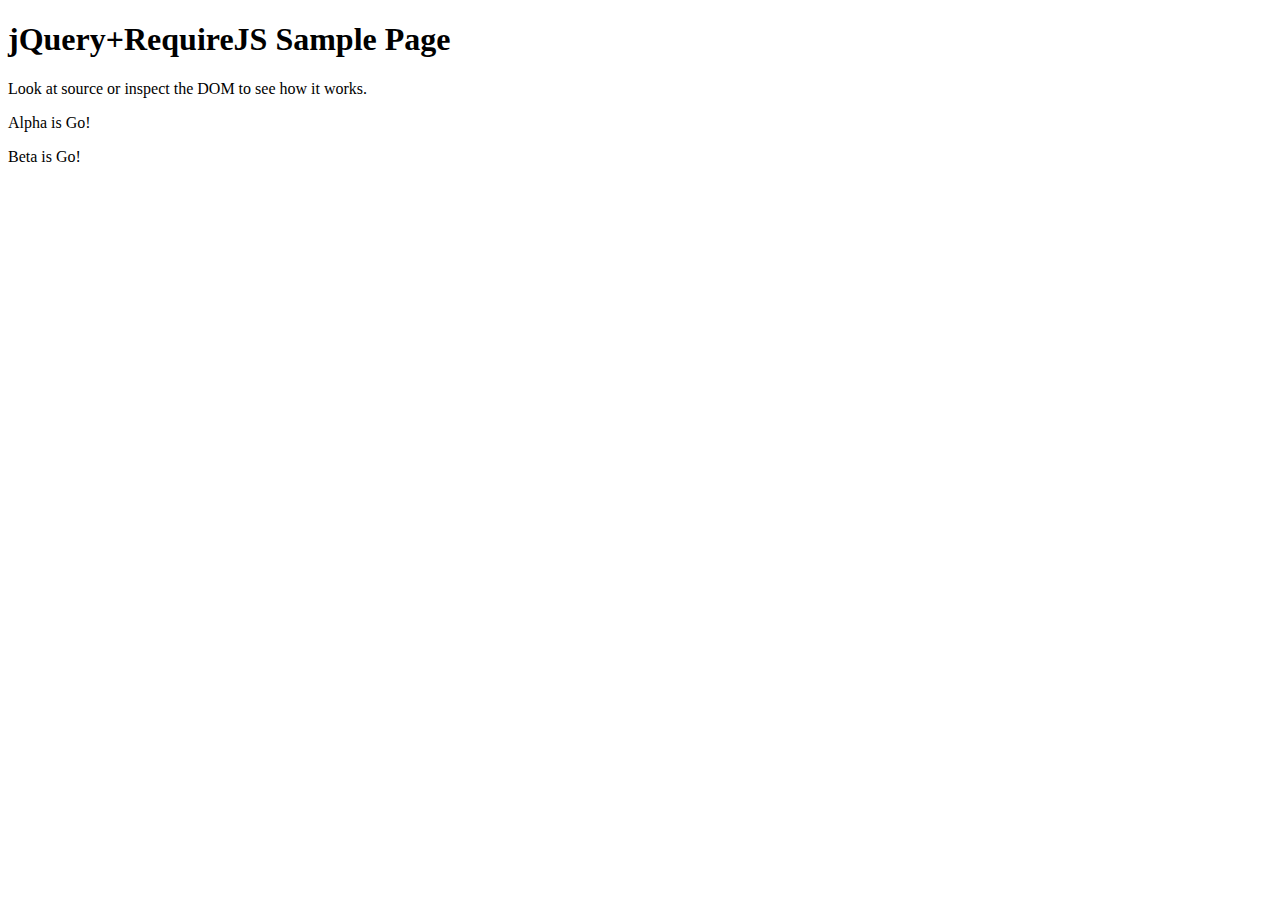
<file: ui/app.html>
<!DOCTYPE html>
<html>
    <head>
        <title>jQuery+RequireJS Sample Page</title>
        <!-- This is a special version of jQuery with RequireJS built-in -->
        <script data-main="scripts/main" src="scripts/require-jquery.js"></script>
    </head>
    <body>
        <h1>jQuery+RequireJS Sample Page</h1>
        <p>Look at source or inspect the DOM to see how it works.</p>
    </body>
</html>
</file>
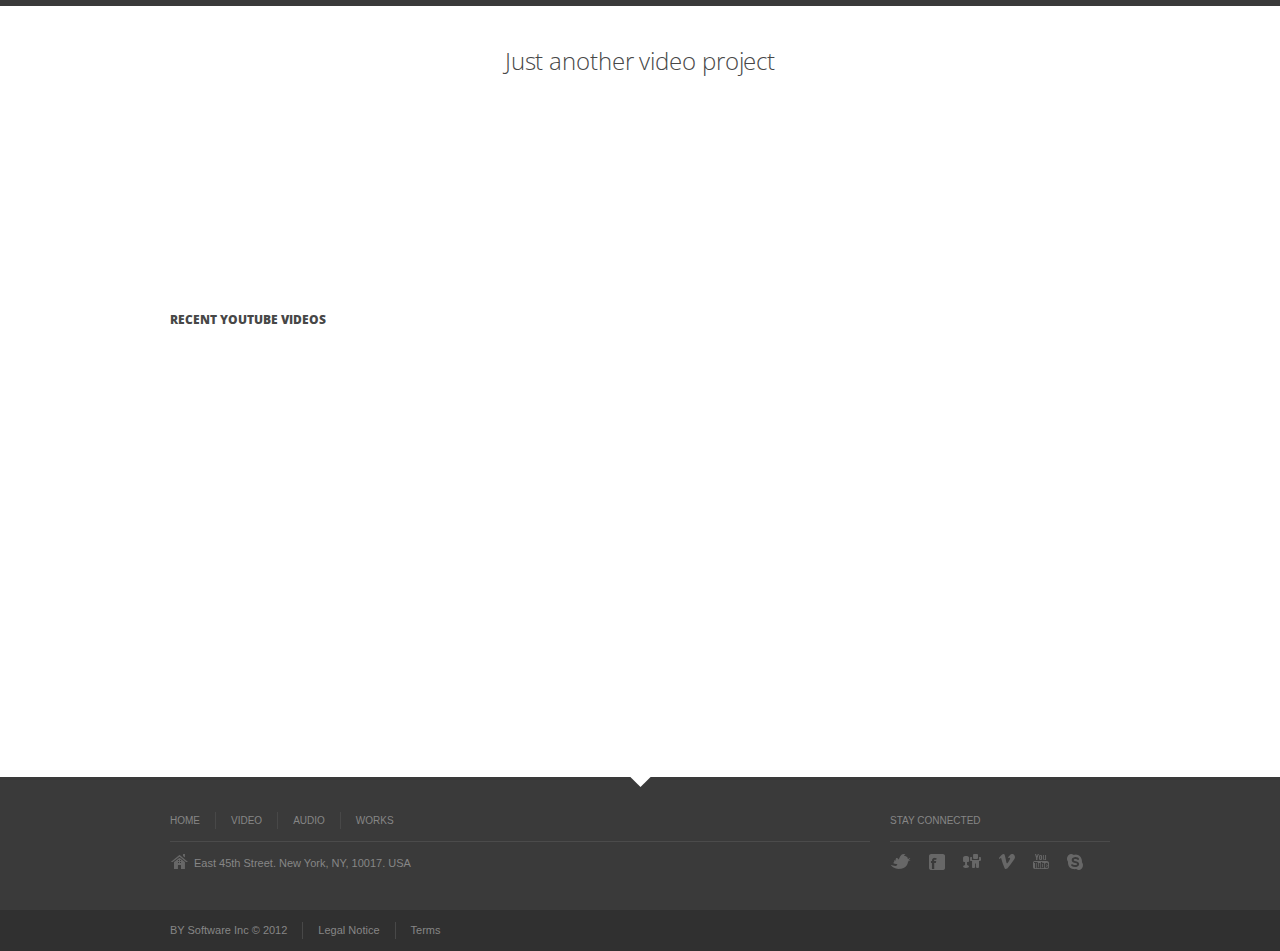
<file: ui/video.html>
<!DOCTYPE html>

<!--
 __
|__)\_/
|__) |

.-. .-. .-. .-. . . . .-. .-. .-.   .-. . . .-.
`-. | | |-   |  | | | |-| |(  |-     |  |\| |
`-' `-' '    '  `.'.' ` ' ' ' `-'   `-' ' ` `-'

-->

<!--[if IE 7]>                  <html class="ie7 no-js" lang="en">     <![endif]-->
<!--[if lte IE 8]>              <html class="ie8 no-js" lang="en">     <![endif]-->
<!--[if (gte IE 9)|!(IE)]><!--> <html class="not-ie no-js" lang="en">  <!--<![endif]-->

<head>
	<meta charset="utf-8">
	<meta http-equiv="X-UA-Compatible" content="IE=edge,chrome=1">
	<meta name="viewport" content="width=device-width, initial-scale=1, maximum-scale=1">

	<title>Brian Yang</title>

	<meta name="description" content="">
	<meta name="author" content="Brian Yang">

	<!--[if !lte IE 6]><!-->
		<link rel="stylesheet" href="/ui/css/style.css" media="screen" />

		<link rel="stylesheet" href="http://fonts.googleapis.com/css?family=Open+Sans:400,600,300,800,700,400italic|PT+Serif:400,400italic" />

		<link rel="stylesheet" href="/ui/css/fancybox.min.css" media="screen" />

		<link rel="stylesheet" href="/ui/css/mediaelementplayer.min.css" media="screen" />
	<!--<![endif]-->

	<!--[if lte IE 6]>
		<link rel="stylesheet" href="//universal-ie6-css.googlecode.com/files/ie6.1.1.css" media="screen, projection">
	<![endif]-->

	<!--[if lt IE 9]>
		<script src="//html5shiv.googlecode.com/svn/trunk/html5.js"></script>
	<![endif]-->
</head>
<body class=video-pg>

<section id="content" class="container clearfix">

	<h2 class="slogan align-center">Just another video project<br />
	</h2>

	<section id="features-slider-video" class="ss-slider-vid">


  <iframe src="http://www.youtube.com/embed/VIDEO_ID"
       width="320" height="190"></iframe>

	</section><!-- end #features-slider -->

	<h6 class="section-title">Recent Youtube videos</h6>

	<ul class="video-thumbs clearfix">


	</ul><!-- end .projects-carousel -->


	<ul class="post-carousel">



    </section>


<footer id="footer" class="clearfix">
	<div class="container">

		<div class="three-fourth">

			<nav id="footer-nav" class="clearfix">
        <ul>
					<li><a href="/">Home</a></li>
          <li><a href="video.html">Video</a></li>
					<li><a href="music.html">Audio</a></li>
					<li><a href="works.html">Works</a></li>
				</ul>


        </nav>

			<ul class="contact-info">
				<li class="address">East 45th Street. New York, NY, 10017. USA</li>
      </ul>

    </div>

		<div class="one-fourth last">

			<span class="title">Stay connected</span>

			<ul class="social-links">
				<li class="twitter"><a href="#">Twitter</a></li>
				<li class="facebook"><a href="#">Facebook</a></li>
				<li class="digg"><a href="#">Digg</a></li>
				<li class="vimeo"><a href="#">Vimeo</a></li>
				<li class="youtube"><a href="#">YouTube</a></li>
				<li class="skype"><a href="#">Skype</a></li>
			</ul><!-- end .social-links -->

		</div><!-- end .one-fourth.last -->

	</div><!-- end .container -->

  </footer>

<footer id="footer-bottom" class="clearfix">

	<div class="container">

		<ul>
			<li>BY Software Inc &copy; 2012</li>
			<li><a href="#">Legal Notice</a></li>
			<li><a href="#">Terms</a></li>
		</ul>

  </div>

  </footer>

<!--[if !lte IE 6]><!-->
	<script src="//ajax.googleapis.com/ajax/libs/jquery/1.7.1/jquery.min.js"></script>
	<script>window.jQuery || document.write('<script src="/ui/js//jquery-1.7.1.min.js"><\/script>')</script>
    <!--[if lt IE 9]> <script src="/ui/js//selectivizr-and-extra-selectors.min.js"></script> <![endif]-->
  <script type="text/javascript" src=https://raw.github.com/janl/mustache.js/master/mustache.js></script>
	<script src="/ui/js/respond.min.js"></script>
	<script src="/ui/js/jquery.easing-1.3.min.js"></script>
	<script src="/ui/js/jquery.fancybox-1.3.4.pack.js"></script>
	<script src="/ui/js/jquery.smartStartSlider.min.js"></script>
	<script src="/ui/js/jquery.jcarousel.min.js"></script>
	<script src="/ui/js/jquery.cycle.all.min.js"></script>
	<script src="/ui/js/jquery.isotope.min.js"></script>
	<script src="/ui/js/mediaelement-and-player.min.js"></script>
	<script src="//maps.google.com/maps/api/js?sensor=false"></script>
	<script src="/ui/js/jquery.gmap.min.js"></script>
	<script src="/ui/js/custom.js"></script>
<!--<![endif]-->
</body>

</html>
</file>
<file: ui/css/style.css>
g/* ---------------------------------------------------------------------- */
/*	Reset & Clearfix (http://meyerweb.com/eric/tools/css/reset/)
/* ---------------------------------------------------------------------- */

html,body,div,span,applet,object,iframe,h1,h2,h3,h4,h5,h6,p,blockquote,pre,a,abbr,and,address,cite,code,del,dfn,em,img,ins,kbd,q,s,samp,small,strike,strong,sub,sup,tt,var,b,u,i,dl,dt,dd,ol,ul,li,fieldset,form,label,legend,table,caption,tbody,tfoot,thead,tr,th,td,article,aside,canvas,details,embed,figure,figcaption,footer,header,hgroup,menu,nav,output,ruby,section,summary,time,mark,audio,video,input,textarea,select{background:transparent;border:0;font-size:100%;margin:0;outline:0;padding:0;vertical-align:baseline}article,aside,details,figcaption,figure,footer,header,hgroup,menu,nav,section{display:block}body{line-height:1}abbr[title],dfn[title]{border-bottom:1px dotted;cursor:help}blockquote,q{quotes:none}blockquote:before,blockquote:after,q:before,q:after{content:none}del{text-decoration:line-through}hr{background:transparent;border:0;clear:both;color:transparent;height:1px;margin:0;padding:0}mark{background-color:#ffffb3;font-style:italic}input,select{vertical-align:middle}ins{background-color:red;color:white;text-decoration:none}ol,ul{list-style:none}table{border-collapse:collapse;border-spacing:0}

/* Clearfix */
.clear{clear:both;display:block;height:0;overflow:hidden;visibility:hidden;width:0}.clearfix:after{clear:both;content:' ';display:block;font-size:0;height:0;line-height:0;visibility:hidden;width:0}* html .clearfix,:first-child+html .clearfix{zoom:1}

/* Some basic settings */
h1, h1 .button { font-size: 32px; }
h2, h2 .button { font-size: 28px; }
h3, h3 .button { font-size: 17px; }
h4, h4 .button { font-size: 15px; }
h5, h5 .button { font-size: 14px; }
h6, h6 .button { font-size: 12px; }
small { font-size: 10px; }
ol { list-style: decimal; }
ul { list-style: disc; }
li { margin-left: 30px; }
img { margin-bottom: 5px; }
dl,hr,h1,h2,h3,h4,h5,h6,ol,ul,pre,table,address,fieldset,blockquote,article,p { margin-bottom: 20px; }

/* ---------------------------------------------------------------------- */
/*	Basic Elements & Classes
/* ---------------------------------------------------------------------- */

body {
	background: #fff;
	border-top: 6px solid #3a3a3a;
	color: #909090;
	font: 11px/1.7 'Lucida Sans Unicode', 'Lucida Grande', sans-serif;
	-webkit-font-smoothing: antialiased; /* Fix for webkit rendering */
	-webkit-text-size-adjust: 100%;
}

::-moz-selection { background: #f15a23; color: #fff; text-shadow: none; }
.::selection { background: #f15a23; color: #fff; text-shadow: none; }

h1, h2, h3, h4, h5, h6 {
	color: #474747;
	font-family: 'Open Sans', 'Lucida Sans Unicode', 'Lucida Grande', sans-serif;
	font-weight: 400;
	line-height: 1.25;
	margin-bottom: 15px;
}

h3, h4, h5 { font-weight: 600; }

a, a > * {
	color: #3a3a3a;
	text-decoration: none;
	-webkit-transition: background-color .2s ease, border .2s ease, color .2s ease, opacity .2s ease-in-out;
	   -moz-transition: background-color .2s ease, border .2s ease, color .2s ease, opacity .2s ease-in-out;
	    -ms-transition: background-color .2s ease, border .2s ease, color .2s ease, opacity .2s ease-in-out;
	     -o-transition: background-color .2s ease, border .2s ease, color .2s ease, opacity .2s ease-in-out;
	        transition: background-color .2s ease, border .2s ease, color .2s ease, opacity .2s ease-in-out;
}

a:hover, a > *:hover { color: #f15a23; }

hr {
	background: #efefef;
	color: #efefef;
	margin: 5px 0 25px;
}

	hr.dotted { border-style: dotted; }

	p + hr { margin: 25px 0 20px; }

blockquote {
	background: #f8f8f8 url(../img/quote.png) no-repeat 17px 21px;
	font: italic 15px/1.6 'PT Serif', Georgia, Palatino, 'Palatino Linotype', Times, 'Times New Roman', serif;
	padding: 20px 20px 20px 55px;
}

	blockquote.simple {
		background: none;
		border-left: 2px solid #ddd;
		color: #bbb;
		font-size: 13px;
		margin: 0;
		padding: 0 0 0 10px;
	}

	blockquote p:last-of-type { margin-bottom: 0; }

	blockquote small { font-size: 12px; }

.button, input[type="submit"], button {
	background: #f15a23;
	border: none;
	color: #fff;
	cursor: pointer;	
	font-family: 'Open Sans', 'Lucida Sans Unicode', 'Lucida Grande', sans-serif;
	font-weight: 400;
	height: auto;
	overflow: visible;
	padding: 7px 20px;
	-webkit-transition: background-color .2s ease;
	   -moz-transition: background-color .2s ease;
		-ms-transition: background-color .2s ease;
		 -o-transition: background-color .2s ease;
			transition: background-color .2s ease;
	width: auto;
}

	.button:hover, input[type="submit"]:hover, button:hover {
		background: #3a3a3a;
		color: #fff;
	}

.button {
	font-size: 12px;
	display: inline-block;
	padding: 5px 16px;
}

	.button.medium { font-size: 13px; }

	.button.large { font-size: 15px; }

	.button.no-bg {
		background: none;
		color: #3a3a3a;
		padding: 0;
	}

		.button.no-bg:hover {
			background: none;
			color: #f15a23;
		}

	.button .icon, .button .arrow {
		cursor: pointer;
		display: inline-block;
		height: 19px;
		margin: -3px 0 0 3px;
		text-indent: -9999px;
		vertical-align: middle;
		width: 19px;
	}

	.ie7 .button .icon, .ie7 .button .arrow {
		display: inline;
		font-size: 0;
		text-indent: 0;
	}

	.button .arrow { background: #ddd url(../img/button-arrows.png) no-repeat 0 0; }

	.button .icon.left, .button .arrow.left {
		margin-left: 0;
		margin-right: 3px;
	}

	.button .arrow.left { background-position: 0 -19px; }

		.button:hover .arrow { background-color: #f15a23; }

.dropcap {
	background: #eaeaea;
	color: #777;
	display: inline-block;
	float: left;
	font-family: 'Open Sans', 'Lucida Sans Unicode', 'Lucida Grande', sans-serif;
	font-size: 23px;
	font-weight: 600;
	height: 36px;
	line-height: 36px;
	margin: 0 7px 0 0;
	text-align: center;
	width: 36px;
}

	.dropcap.dark {
		background: #3a3a3a;
		color: #fff;
	}

.infobox {
	background: #fbfbfb;
	border: 1px solid #efefef;
	margin: 0 0 20px;
	padding: 25px;
}

.single-image, .image-gallery, .iframe {
	cursor: pointer;
	display: block;
	margin-bottom: 5px;
	position: relative;
}
	
	.single-image.align-left, .image-gallery.align-left, .iframe.align-left { margin-bottom: 15px; margin-right: 15px; }
	.single-image.align-right, .image-gallery.align-right, .iframe.align-right { margin-bottom: 15px; margin-left: 15px; }

	.single-image img, .image-gallery img, .iframe img { margin-bottom: -5px; }

	.no-js .single-image:before, .no-js .single-image:after,
	.no-js .image-gallery:before, .no-js .image-gallery:after,
	.no-js .iframe:before, .no-js .iframe:after {
		content: '';
		opacity: 0;
		-webkit-transition: opacity .2s ease-in-out;
		   -moz-transition: opacity .2s ease-in-out;
			-ms-transition: opacity .2s ease-in-out;
			 -o-transition: opacity .2s ease-in-out;
				transition: opacity .2s ease-in-out;
	}

	.single-image .zoom, .image-gallery .zoom, .iframe .zoom,
	.no-js .single-image:before, .no-js .image-gallery:before, .no-js .iframe:before {
		background: rgb(255, 255, 255);
		background: rgba(255, 255, 255, 0.4);
		display: block;
		height: 100%;
		left: 0;
		filter: alpha(opacity=0); 
		opacity: 0;
		position: absolute;
		text-indent: -9999px;
		top: 0;
		-webkit-transition: opacity .2s ease-in-out;
		   -moz-transition: opacity .2s ease-in-out;
			-ms-transition: opacity .2s ease-in-out;
			 -o-transition: opacity .2s ease-in-out;
				transition: opacity .2s ease-in-out;
		width: 100%;
	}

	.single-image .zoom:before, .image-gallery .zoom:before, .iframe .zoom:before,
	.no-js .single-image:after, .no-js .image-gallery:after, .no-js .iframe:after {
		background: url(../img/zoom.png) no-repeat;
		content: '';
		display: block;
		position: absolute;
		height: 58px;
		margin: -29px 0 0 -29px;
		left: 50%;
		top: 50%;
		width: 58px;
	}

	.single-image.video .zoom:before, .image-gallery.video .zoom:before, .iframe.video .zoom:before,
	.no-js .single-image.video:after, .no-js .image-gallery.video:after, .no-js .iframe.video:after {
		background-image: url(../img/zoom-video.png);
	}

	.single-image.link .zoom:before, .image-gallery.link .zoom:before, .iframe.link .zoom:before,
	.no-js .single-image.link:after, .no-js .image-gallery.link:after, .no-js .iframe.link:after {
		background-image: url(../img/zoom-link.png);
	}

	.single-image:hover .zoom, .image-gallery:hover .zoom, .iframe:hover .zoom,
	.no-js .single-image:hover:before, .no-js .single-image:hover:after,
	.no-js .image-gallery:hover:before, .no-js .image-gallery:hover:after,
	.no-js .iframe:hover:before, .no-js .iframe:hover:after {
		filter: alpha(opacity=40); 
		opacity: 1;
	}

.fluid-width-video-wrapper {
	margin: 0 0 20px;
	padding: 0;
	position: relative;
	width: 100%;
}

	.fluid-width-video-wrapper iframe,
	.fluid-width-video-wrapper object,
	.fluid-width-video-wrapper embed {
		left: 0;
		height: 100%;
		position: absolute;
		top: 0;
		width: 100%;
	}

/* ---------------------------------------------------------------------- */
/*	Generic Classes
/* ---------------------------------------------------------------------- */

.hidden { display: none; }

.disabled { cursor: auto; }

.screenreader { clip: rect(1px 1px 1px 1px); clip: rect(1px, 1px, 1px, 1px); /* Fallback for old IE */ position: absolute; }

.align-center { margin-left: auto; margin-right: auto; text-align: center; }

.align-left { float: left; }

	img.align-left { margin-bottom: 15px; margin-right: 15px; }

.align-right { float: right; }

	img.align-right { margin-bottom: 15px; margin-left: 15px; }

/* ---------------------------------------------------------------------- */
/*	Lists
/* ---------------------------------------------------------------------- */

ul.none {
	list-style: none;
	margin: 0;
}

ul.dotted + ul.dotted:before {
	content:'';
	display: block;
	clear: both;
	border-bottom: 1px dotted #bdbdbd;
	margin: -15px 0 5px;
}

	.arrow li, .arrow-2 li, .circle li, .check li, .check-2 li, .star li, .plus li, .dash li {
		list-style: none;
		margin: 0;
		padding: 0 0 0 24px;
	}

	.arrow li { background: url(../img/list-arrow.png) no-repeat 5px 5px; }

	.arrow-2 li { background: url(../img/list-arrow-2.png) no-repeat 2px 4px; }

	.circle li { background: url(../img/list-circle.png) no-repeat 4px 5px; }

	.check li { background: url(../img/list-check.png) no-repeat 3px 4px; }

	.check-2 li { background: url(../img/list-check-2.png) no-repeat 0 4px; }

	.star li { background: url(../img/list-star.png) no-repeat 0 1px; }

	.plus li { background: url(../img/list-plus.png) no-repeat 3px 3px; }

	.dash li { background: url(../img/list-dash.png) no-repeat 3px 8px; }

/* ---------------------------------------------------------------------- */
/*	Alert Boxes
/* ---------------------------------------------------------------------- */

.error, .success, .info, .notice, .wpcf7-response-output {
	display: block;
	padding: 10px 20px 10px 44px;
}

.error {
	background: #f9e5e6 url(../img/icon-box-error.png) no-repeat 10px 9px;
	border: 1px solid #f7c7c9;
	border-left-width: 4px;
	color: #b3696c;
}

.success {
	background: #e3ebc6 url(../img_/icon-box-success.png) no-repeat 12px 8px;
	border: 1px solid #c2d288;
	border-left-width: 4px;
	color: #8fa442;
}

.info {
	background: #d8ecf5 url(../img_/icon-box-info.png) no-repeat 10px 8px;
	border: 1px solid #9ac9df;
	border-left-width: 4px;
	color: #528da9;
}

.notice {
	background: #fcf7d9 url(../img_/icon-box-notice.png) no-repeat 10px 9px;
	border: 1px solid #f5dc7d;
	border-left-width: 4px;
	color: #c4a21b;
}

/* ---------------------------------------------------------------------- */
/*	Forms
/* ---------------------------------------------------------------------- */

label {
	cursor: pointer;
	display: block;
	font-family: 'Open Sans', 'Lucida Sans Unicode', 'Lucida Grande', sans-serif;
	margin: 0 0 5px;
}

input, textarea, select {
	-webkit-appearance: none; /* Fix for Mobile Safari */
	background-color: #f8f8f8;
	border: 1px solid #e8e8e8;
	-webkit-border-radius: 0;
	   -moz-border-radius: 0;
	        border-radius: 0;
	-webkit-box-shadow: none;
	   -moz-box-shadow: none;
			box-shadow: none;
	color: #8f8f8f;
	font: 12px/1.5 'Open Sans', 'Lucida Sans Unicode', 'Lucida Grande', sans-serif;
	padding: 5px 10px;
	border-radius: 0;
}

input, select {
	height: 30px;
	width: 200px;
}

textarea {
	padding: 10px;
	resize: both;
}
	
	input:hover, textarea:hover, select:hover { border-color: #dedede; }
	
	input:focus, textarea:focus, select:focus { border-color: #ccc; }

input[type="submit"], button {
	font-size: 13px;
	text-transform: uppercase;
}

	input[type="submit"].medium, button.medium { font-size: 15px; }

	input[type="submit"].large, button.large { font-size: 17px; }

select, option {
	cursor: pointer;
	padding: 5px 7px;
}

/* Chrome, Safari */
input::-webkit-input-placeholder, textarea::-webkit-input-placeholder { color: #b0b0b0; }

/* Firefox */
input:-moz-placeholder, textarea:-moz-placeholder { color: #b0b0b0; }

/* jQuery fallback */
input.placeholder, textarea.placeholder { color: #b0b0b0; }

/* ---------------------------------------------------------------------- */
/*	Wrap
/* ---------------------------------------------------------------------- */

.container {
	margin: 0 auto;
	position: relative;
	width: 940px;
}

	/* -------------------------------------------------- */
	/*	Columns
	/* -------------------------------------------------- */

	.one-half, .one-third, .two-third, .one-fourth, .three-fourth {
		float: left;
		margin-right: 20px;
	}

	.one-half.last, .one-third.last, .two-third.last, .one-fourth.last, .three-fourth.last { margin-right: 0px; }

	.one-half { width: 460px; }

	.one-third { width: 300px; }

		.two-third { width: 620px; }

	.one-fourth { width: 220px; }

		.three-fourth { width: 700px; }

/* ---------------------------------------------------------------------- */
/*	Header
/* ---------------------------------------------------------------------- */

#header {
	border-bottom: 1px solid #efefef;
	height: 86px;
	z-index: 97;
}

	#logo {
		float: left;
		height: 86px;
	}

	/* -------------------------------------------------- */
	/*	Main Navigation
	/* -------------------------------------------------- */

	#main-nav { float: right; }

		#main-nav > ul { margin: -6px 0 0; }

			#main-nav li {
				list-style: none;
				float: left;
				margin: 0;
				position: relative;
			}

				#main-nav a {
					border-bottom: 1px solid transparent;
					border-top: 6px solid transparent;
					color: #3a3a3a;
					font-family: 'Open Sans', 'Lucida Sans Unicode', 'Lucida Grande', sans-serif;
					font-size: 12px;
					font-weight: 800;
					display: block;
					letter-spacing: -0.08px;
					padding: 26px 20px 40px;
					position: relative;
					text-align: center;
					text-transform: uppercase;
					z-index: 98;
				}

				.ie7 #main-nav a { padding: 33px 20px; }

				#main-nav a:after {
					color: #aeaeae;
					content: attr(data-description);
					font-size: 11px;
					font-style: italic;
					font-weight: 400;
					display: block;
					line-height: 0;
					margin: 3px 0 -3px;
					text-align: center;
					text-transform: lowercase;
				}

					#main-nav a:hover, #main-nav .hover > a, #main-nav .current > a {
						border-bottom-color: #f15a23;
						border-top-color: #f15a23;
						color: #f15a23;
					}

					#main-nav a:hover, #main-nav .hover > a, #main-nav .current > a { background: #f8f8f8; }

					.not-ie #main-nav .current:after {
						background: #f15a23;
						bottom: -2.5px;
						content: '';
						left: 50%;
						display: block;
						height: 5px;
						margin: 0 0 0 -2.5px;
						-webkit-transform: rotate(45deg);
						   -moz-transform: rotate(45deg);
							-ms-transform: rotate(45deg);
							 -o-transform: rotate(45deg);
								transform: rotate(45deg);
						position: absolute;
						width: 5px;
					}

				/* Dropdown */

				.no-js #main-nav li:hover > ul {
					display: block;
					top: 92px;
				}

				#main-nav ul ul {
					background: #3a3a3a;
					-webkit-box-shadow: 2.5px 2.5px 5px rgba(0, 0, 0, .2);
					   -moz-box-shadow: 2.5px 2.5px 5px rgba(0, 0, 0, .2);
							box-shadow: 2.5px 2.5px 5px rgba(0, 0, 0, .2);
					display: none;
					left: 0;
					padding: 0;
					position: absolute;
					top: 92px;
					width: 200px;
					z-index: 99;
				}

					#main-nav ul ul li { float: none; }

						#main-nav ul ul a {
							border: 0;
							border-bottom: 1px solid #252525;
							border-top: 1px solid #4c4c4c;
							color: #fff;
							display: block;
							font-family: 'Lucida Sans Unicode', 'Lucida Grande', sans-serif;
							font-size: 11px;
							letter-spacing: 0;
							font-weight: 400;
							padding: 8px 20px !important;
							text-align: left;
							text-transform: none;
						}

							#main-nav ul ul a:hover, #main-nav ul ul .hover > a, #main-nav ul ul .current > a, #main-nav ul ul .current > a:hover {
								background: #f15a23;
								color: #fff;
							}

					.not-ie #main-nav ul ul .current:after { display: none; }

				/* Sub Dropdown */

				#main-nav ul ul ul {
					left: 200px !important;
					top: 0 !important;
				}

		/* Responsive Nav */

		#main-nav .responsive-nav {
			background-image: url(../img/responsive-nav-bg.png);
			background-position: center right;
			background-repeat: no-repeat;
			display: none;
			width: 100%;
		}

/* ---------------------------------------------------------------------- */
/*	Content
/* ---------------------------------------------------------------------- */

#content {
	margin-top: 40px;
}

	/* -------------------------------------------------- */
	/*	Page Header
	/* -------------------------------------------------- */

	.page-header {
		border-bottom: 1px solid #efefef;
		margin: 0 0 40px;
	}

		.slogan, .page-title, .page-description, .page-subdescription, .project-title {
			font-weight: 300;
			letter-spacing: -0.1px;
			margin-bottom: 0;
		}

		.page-title, .page-description, .page-subdescription, .project-title {
			font-size: 28px;
			margin-top: -10px;
			padding: 0 0 35px;
		}

		.slogan {
			font-size: 24px;
			margin-bottom: 40px;
		}

		.page-title { margin-top: -15px; }

		.page-subdescription { font-size: 20px; }

		.project-title {
			margin-top: -15px;
			padding-bottom: 30px;
		}

		.page-description {
			font-size: 32px;
			font-weight: 400;
			padding: 0 0 40px;
		}

			.page-title ~ hr, .page-description ~ hr, .page-subdescription ~ hr, .project-title ~ hr {
				margin-bottom: 40px;
				margin-top: 0;
			}

	.section-title {
		font-weight: 800;
		text-transform: uppercase;
	}

	/* -------------------------------------------------- */
	/*	Main
	/* -------------------------------------------------- */

	#main {
		float: left;
		margin: 0 40px 0 0;
		width: 680px;
	}

	/* -------------------------------------------------- */
	/*	Image Gallery Slider
	/* -------------------------------------------------- */
	
	.image-gallery-slider {
		position: relative;
		margin: 0 0 20px;
	}
	
		.image-gallery-slider ul { margin: 0; }

			.image-gallery-slider li {
				list-style: none;
				margin: 0;
			}

			.no-js .image-gallery-slider li { margin-bottom: 20px; }

			.image-gallery-slider a { margin-bottom: 0; }

			.image-gallery-slider img { margin-bottom: -5px; }
		
	.image-gallery-slider-nav {}

		.image-gallery-slider-nav a {
			background: rgb(243, 90, 32) url(../img/slider-arrows-medium.png) no-repeat 0 0; /* Fallback for old IE */
			filter: alpha(opacity=60); /* Fallback for old IE */
			background: rgba(243, 90, 32, 0.6) url(../img/slider-arrows-medium.png) no-repeat 0 0;
			cursor: pointer;
			display: block;
			height: 53px;
			margin: 0;
			position: absolute;
			text-indent: -9999px;
			top: 50%;
			width: 25px;
			z-index: 99;
		}

		.image-gallery-slider-nav a.prev {
			background-position: -7px center;
			left: 0;
		}

		.image-gallery-slider-nav a.next {
			background-position: -46px center;
			right: 0;
		}

			.image-gallery-slider-nav a:hover, .image-gallery-slider-nav a:active {
				background-color: rgba(243, 90, 32, 1);
				filter: alpha(opacity=100); /* Fallback for old IE */
			}

	/* -------------------------------------------------- */
	/*	Widgets
	/* -------------------------------------------------- */

		/* ---------------------------------------- */
		/*	Accordion Content
		/* ---------------------------------------- */

			.acc-trigger {
				border-top: 1px dotted #ced8df;
				cursor: pointer;
				display: block;
				margin: 0;
			}

				.acc-trigger:last-of-type, .acc-container:last-of-type {
					border-bottom: 1px dotted #ced8df;
					margin-bottom: 20px;
				}

				.no-js .acc-trigger:last-of-type { border-bottom: none; }

			.acc-trigger a {
				background: url(../img/accordion-content-buttons.png) no-repeat 20px 23px;
				display: block;
				color: #959393;
				outline: medium none;
				padding: 25px 20px 25px 55px;
				text-decoration: none;
				text-shadow: none;
			}

			h3.acc-trigger a, h4.acc-trigger a { background-position: 20px 24px; }

			h6.acc-trigger a { background-position: 20px 21px; }

				.acc-trigger a:hover { background-color: #f8f8f8; }

				.acc-trigger a:hover, .acc-trigger.active a, .acc-trigger.active a:hover { color: #f15a23; }

				.acc-trigger.active a:hover { background-color: transparent; }

				.acc-trigger.active { cursor: default; }

				.acc-trigger.active:last-of-type {
					border-bottom: none;
					margin-bottom: 0;
				}

				.acc-trigger.active a {
					background-position: 20px -88px;
					cursor: default;
				}

				h3.acc-trigger.active a, h4.acc-trigger.active a { background-position: 20px -87px; }

				h6.acc-trigger.active a { background-position: 20px -90px; }

			.acc-container .content { padding: 0 20px 25px 55px; }

			.js .acc-container { margin-top: -15px; }

		/* ---------------------------------------- */
		/*	Content Tabs
		/* ---------------------------------------- */

		.tabs-nav {
			list-style: none;
			margin: 0;
			overflow: hidden;
			padding: 0;
			width: 100%;
		}

			.tabs-nav li {
				float: left;
				line-height: 32px;
				margin: 0;
				overflow: hidden;
				padding: 0;
				position: relative;
			}

				.tabs-nav li.active { line-height: 31px; }

				.tabs-nav li a {
					background: #f8f8f8;
					border: 1px solid #eaeaea;
					border-bottom: 1px solid #eaeaea;
					border-left: none;
					color: #959393;
					display: block;
					letter-spacing: 0;
					outline: none;
					padding: 0 16px;
					text-decoration: none;
					text-shadow: 0 1px 0 #fff;
				}

				.tabs-nav li:first-child a { border-left: 1px solid #eaeaea; }

				.tabs-nav li a:hover { background: #f0f0f0; }

				.tabs-nav li a:hover, .tabs-nav li.active a { color: #f15a23; }
				
					.tabs-nav li.active a  {
						background: #fff;
						border-bottom: 2px solid #fff;
						border-top: 1px solid #f15a23;
					}

		.tabs-container {
			border: 1px solid #eaeaea;
			margin: -1px 0 20px;
			overflow: hidden;
			width: 100%;
		}

			.tab-content { padding: 20px; }

	/* -------------------------------------------------- */
	/*	Pricing Tables
	/* -------------------------------------------------- */

		.simple-pricing-table, .extended-pricing-table {
			height: 100%;
			margin: 0 0 40px;
			position: relative;
			text-align: center;
			width: 100%;
		}

			.simple-pricing-table .column, .extended-pricing-table .column {
				float: left;
				margin: 0;
				padding: 0;
				position: relative;
			}

				.simple-pricing-table .features, .extended-pricing-table .features {
					list-style: none;
					margin: 0;
				}

					.simple-pricing-table .features li, .extended-pricing-table .features li {
						display: block;
						margin: 0;
						position: relative
					}

				.simple-pricing-table .footer, .extended-pricing-table .footer { padding: 16px 20px; }

					.simple-pricing-table .footer .button, .extended-pricing-table .footer .button {
						background: #515151;
						font-size: 14px;
						font-weight: 600;
						text-transform: uppercase;
						padding: 9px 20px;
					}

		/* ---------------------------------------- */
		/*	Simple Pricing Table
		/* ---------------------------------------- */

		.simple-pricing-table.featured { margin-top: 50px; }

			.simple-pricing-table .column {
				background: #f6f6f6;
				border-bottom: 1px solid #ededed;
				border-left: 1px solid #fff;
				border-top: 1px solid #ededed;
				width: 938px;
			}

			.simple-pricing-table .column:first-child { border-left-color: #ededed; }

			.simple-pricing-table .column:last-child { border-right: 1px solid #ededed; }

			.simple-pricing-table.col2 .column { width: 468px; }
			.simple-pricing-table.col3 .column { width: 312px; }
			.simple-pricing-table.col4 .column { width: 233px; }
			.simple-pricing-table.col5 .column { width: 186px; }

			.simple-pricing-table .column.featured {
				background: #fff;
				border: 1px solid #ebebeb;
				-webkit-box-shadow: 0 0 20px rgba(0, 0, 0, .15);
				   -moz-box-shadow: 0 0 20px rgba(0, 0, 0, .15);
				        box-shadow: 0 0 20px rgba(0, 0, 0, .15);
				margin: -20px -1px 0;
				padding: 20px 5px 15px;
				z-index: 1;
				width: 928px;
			}

			.simple-pricing-table.col2.featured .column { width: 450px; }
			.simple-pricing-table.col3.featured .column { width: 299px; }
			.simple-pricing-table.col4.featured .column { width: 224px; }
			.simple-pricing-table.col5.featured .column { width: 179px; }

			.simple-pricing-table.col2 .column.featured { width: 479px; }
			.simple-pricing-table.col3 .column.featured { width: 329px; }
			.simple-pricing-table.col4 .column.featured { width: 254px; }
			.simple-pricing-table.col5 .column.featured { width: 209px; }

				.simple-pricing-table .header { padding: 15px 20px 20px; }

				.simple-pricing-table .featured .header { margin: -15px 0 0; }

					.simple-pricing-table .title {
						color: #414141;
						font-size: 24px;
						font-weight: 700;
						letter-spacing: -0.8px;
						margin: 0 0 5px;
					}

					.simple-pricing-table .price {
						color: #777;
						font-size: 18px;
						font-weight: 300;
						margin: 0 0 7px;
					}

						.simple-pricing-table .price span {
							color: #292929;
							font-weight: 700;
						}

						.simple-pricing-table .free .price span { color: #4a993e; }

						.simple-pricing-table .featured .price span { color: #f15a23; }

					.simple-pricing-table .description {
						color: #4b4b4b;
						font-size: 14px;
						margin: 0;
						font-weight: 400;
					}

						.simple-pricing-table .free .description { color: #44af33; }

						.simple-pricing-table .featured .description { color: #e38c11; }

					.simple-pricing-table .title + .description {
						margin-bottom: 5px;
						margin-top: 12px;
					}

				.simple-pricing-table .features { padding: 0 10px; }

					.simple-pricing-table .features li {
						border-top: 1px solid #ebebeb;
						padding: 5px 10px;
					}

				.simple-pricing-table .footer {
					background: #e5e5e5;
					margin: 1px 0 0;
				}

				.simple-pricing-table .featured .footer {
					background: #fff;
					margin-top: 11px;
				}

					.simple-pricing-table .featured .footer .button {
						background: #f15a23;
						font-size: 18px;
						padding: 11px 27px;
					}

					.simple-pricing-table .free .footer .button { background: #4a993e; }

						.simple-pricing-table .footer .button:hover { background: #f15a23; }

						.simple-pricing-table .free .footer .button:hover,
						.simple-pricing-table .featured .footer .button:hover { background: #515151; }

		/* ---------------------------------------- */
		/*	Extended Pricing Table
		/* ---------------------------------------- */

		.extended-pricing-table.featured { margin-top: 40px; }

			.extended-pricing-table .column { width: 740px; }

			.extended-pricing-table .features-list {
				text-align: left;
				width: 200px !important;
			}

			.extended-pricing-table.col2 .column { width: 370px; }
			.extended-pricing-table.col3 .column { width: 246px; }
			.extended-pricing-table.col4 .column { width: 185px; }
			.extended-pricing-table.col5 .column { width: 148px; }

			.extended-pricing-table .featured {
				-webkit-box-shadow: 0 0 20px rgba(0, 0, 0, .15);
				   -moz-box-shadow: 0 0 20px rgba(0, 0, 0, .15);
				        box-shadow: 0 0 20px rgba(0, 0, 0, .15);
				z-index: 1;
			}

				.extended-pricing-table .header {
					background: #3a3a3a;
					color: #fff;
					min-height: 110px;
				}

				.extended-pricing-table .features-list .header { background: none; }

				.extended-pricing-table .free .header { background: #4a993e; }

				.extended-pricing-table .featured .header {
					background: #f9612a;
					padding: 0 0 10px;
				}

				.ie7 .extended-pricing-table .featured .header { padding-bottom: 0; }

					.extended-pricing-table .title {
						background: #2c2c2c;
						color: #bbbbbb;
						font-size: 13px;
						font-weight: 400;
						margin: 0 0 7px;
						padding: 8px 15px;
						text-transform: uppercase;
					}

					.extended-pricing-table .free .title {
						background: #428937;
						color: #fff;
					}

					.extended-pricing-table .featured .title {
						background: #dd4913;
						color: #fff;
						font-size: 17px;
						font-weight: 600;
						margin-top: -10px;
						padding-bottom: 11px;
						padding-top: 10px;
						position: relative;
					}

					.extended-pricing-table .price {
						color: #999;
						font-size: 12px;
						font-weight: 400;
						margin: 0;
					}

					.extended-pricing-table .free .price { color: #9fcd98; }

					.extended-pricing-table .featured .price { color: #fab197; }

						.extended-pricing-table .price span {
							color: #fff;
							font-size: 30px;
							display: block;
						}

					.extended-pricing-table .featured .price span { font-weight: 600; }

				.extended-pricing-table .features { border-left: 1px solid #fff; }

				.extended-pricing-table .features-list .features { border-left: none; }

					.extended-pricing-table .features li {
						background: #f8f8f8;
						border-bottom: 1px solid #fff;
						padding: 8px 10px;
					}

					.extended-pricing-table .features li:before { content: ''; }

					.extended-pricing-table .featured .features li { background: #fff; }

					.extended-pricing-table .features li:first-child { border-top: 1px solid #fff; }

					.extended-pricing-table .features li:nth-child(even) { background: #f0f0f0; }

					.extended-pricing-table .featured .features li:nth-child(even) { background: #f6f6f6; }

					.extended-pricing-table .features li .check {
						background: url(../img/icon-check-3.png) no-repeat center 2px;
						display: inline-block;
						height: 18px;
						text-indent: -9999px;
						width: 18px;
					}

					.ie7 .extended-pricing-table .features li .check {
						display: inline;
						font-size: 0;
						text-indent: 0;
					}

					.extended-pricing-table .free .features li .check { background-image: url(../img/icon-check-3-green.png); }

				.extended-pricing-table .footer { background: #f8f8f8; }

				.extended-pricing-table .featured .footer { padding-bottom: 26px; }

				.extended-pricing-table .features-list .footer { background: none; }

					.extended-pricing-table .free .footer .button { background: #4a993e; }

					.extended-pricing-table .featured .footer .button { background: #f15a23; }

						.extended-pricing-table .footer .button:hover { background: #f15a23; }

						.extended-pricing-table .free .footer .button:hover,
						.extended-pricing-table .featured .footer .button:hover { background: #515151; }

/* ---------------------------------------------------------------------- */
/*	Home
/* ---------------------------------------------------------------------- */

	/* -------------------------------------------------- */
	/*	Slider
	/* -------------------------------------------------- */

	.ss-slider {
		background: #fff url(../img/loader.gif) no-repeat center 185px;
		margin: 20px auto 80px;
		max-height: 465px;
		max-width: 940px;
		overflow: hidden;
		position: relative;
	}

	.ss-slider.fully-loaded { overflow: visible; }

	.ss-slider.fully-loaded, .no-js .ss-slider { background: none; }

	.no-js .ss-slider { max-height: none; }

		/* ---------------------------------------- */
		/*	Single Slide
		/* ---------------------------------------- */
		
		.ss-slider .slides-container {}

			.ss-slider .slide {
				background-repeat: no-repeat;
				display: block;
				float: left;
				height: 100%;
				overflow: hidden;
				position: relative;
				z-index: 1;
			}
			
			.no-js .ss-slider .slide { margin: 40px 0 0; }	
			
			.no-js .ss-slider .slide:first-child { margin-top: 0; }

				.ss-slider .slide-img {
					background-repeat: no-repeat;
					height: 100%;
					left: 0;
					position: absolute;
					top: 0;
				}
		
		.ss-slider .slide-images-container {
			background: #fff;
			background-repeat: no-repeat;
			display: block;
			width: 100%;
			z-index: 11;
		}

			.ss-slider .slide-bg-image {
				background: #fff;
				height: 100%;
				margin: 0;
				width: 100%;
			}

			.ss-slider.fully-loaded .slide-bg-image { display: none; }
		
			.no-js .ss-slider .slide-bg-image { display: block; }
				
		/* ---------------------------------------- */
		/*	Button
		/* ---------------------------------------- */
		
		.ss-slider .buttons-container {
			background: #fff;
			overflow: hidden;
			width: 100%;
		}

			.ss-slider .slide-button, .no-js .ss-slider .slide-button:hover {
				background: #f8f8f8;
				border-bottom: 1px solid #e9e9e9;
				border-top: 4px solid #dfdfdf;
				-webkit-box-shadow: 1px 0 0 #fff inset, 0 1px 0 0 #fff inset;
				   -moz-box-shadow: 1px 0 0 #fff inset, 0 1px 0 0 #fff inset;
						box-shadow: 1px 0 0 #fff inset, 0 1px 0 0 #fff inset;
				color: #3a3a3a;
				cursor: pointer;
				display: block;
				float: left;
				font-size: 20px;
				height: 40px;
				overflow: hidden;
				padding: 20px;
				text-align: left;
				text-decoration: none;
				-webkit-transition: background-color .2s ease, border .2s ease, color .2s ease, opacity .2s ease-in-out;
				   -moz-transition: background-color .2s ease, border .2s ease, color .2s ease, opacity .2s ease-in-out;
					-ms-transition: background-color .2s ease, border .2s ease, color .2s ease, opacity .2s ease-in-out;
					 -o-transition: background-color .2s ease, border .2s ease, color .2s ease, opacity .2s ease-in-out;
						transition: background-color .2s ease, border .2s ease, color .2s ease, opacity .2s ease-in-out;
				width: 100%;
			}

			.ss-slider .slide:first-child .slide-button {
				-webkit-box-shadow: 0 1px 0 0 #fff inset;
				   -moz-box-shadow: 0 1px 0 0 #fff inset;
						box-shadow: 0 1px 0 0 #fff inset;
			}
				
				.ss-slider .slide-button:hover, .ss-slider .slide-button.active {
					background: #f0f0f0;
					color: #f15a23;
				}
				
				.ss-slider .slide-button:hover { border-top-color: #aeaeae; }

				.no-js .ss-slider .slide-button, .no-js .ss-slider .slide-button:hover { cursor: auto; }
				
				.no-js .ss-slider  a > .slide-button:hover  { cursor: pointer; }
				
				.ss-slider .slide-button h5 {
					color: #3a3a3a;
					font: 700 14px/1.5 'Open Sans', 'Lucida Sans Unicode', 'Lucida Grande', sans-serif;
					margin: 0;
				}

					.ss-slider .slide-button.active h5 { color: #f15a23; }

				.ss-slider .slide-button .description {
					color: #959393;
					display: block;
					font-size: 11px;
					line-height: 12px;
				}
		
				.ss-slider .slide-button .dropcap {
					background: #3a3a3a;
					-webkit-border-radius: 19px;
					   -moz-border-radius: 19px;
							border-radius: 19px;
					color: #fff;
					font-weight: 700;
					height: 38px;
					width: 38px;
				}

				.ss-slider .slide-button.image, .no-js .ss-slider .slide-button.image:hover {
					height: 80px;
					padding: 0;
					text-align: center;
				}

					.ss-slider .slide-button img {
						background: #f8f8f8;
						display: inline-block;
						max-height: 80px;
						filter: alpha(opacity=25); /* Fallback for old IE */
						opacity: 0.25;
						-webkit-transition: opacity .2s ease-in-out;
						   -moz-transition: opacity .2s ease-in-out;
							-ms-transition: opacity .2s ease-in-out;
							 -o-transition: opacity .2s ease-in-out;
								transition: opacity .2s ease-in-out;
					}
					
						.ss-slider .slide-button:hover img, .ss-slider .slide-button.active img { background: #f0f0f0; }

						.no-js .ss-slider .slide-button:hover img, .no-js .ss-slider .slide-button.active img { background: #f8f8f8; }
							
						.ss-slider .slide-button:hover img, .ss-slider .slide-button.active img, .no-js .ss-slider .slide-button img {
							filter: alpha(opacity=100); /* Fallback for old IE */
							opacity: 1;
						}

		/* ---------------------------------------- */
		/*	Content
		/* ---------------------------------------- */
		
		.ss-slider .content-container, .no-js .ss-slider .slide-content {
			background: rgb(0, 0, 0); /* Fallback for old IE */
			filter: alpha(opacity=60); /* Fallback for old IE */
			background: rgba(0, 0, 0, .6);
			bottom: 115px;
			display: block;
			left: 30px;
			margin: 0;
			overflow: hidden;
			padding: 25px 30px 30px;
			position: absolute;
			width: 255px;
			z-index: 2;
		}
				
		.ss-slider.hide-content .content-container, .ss-slider.hide-content .pagination-container a {
			opacity: 0;
			filter: alpha(opacity=0); /* Fallback for old IE */
		}
		
			.ss-slider.hide-content:hover .content-container, .ss-slider.hide-content:hover .pagination-container a {
				opacity: 1;
				filter: alpha(opacity=60); /* Fallback for old IE */
			}

			.ss-slider.fully-loaded .content-container {
				-webkit-transition: bottom .2s ease, height .2s ease, opacity .2s ease-in-out;
				   -moz-transition: bottom .2s ease, height .2s ease, opacity .2s ease-in-out;
					-ms-transition: bottom .2s ease, height .2s ease, opacity .2s ease-in-out;
					 -o-transition: bottom .2s ease, height .2s ease, opacity .2s ease-in-out;
						transition: bottom .2s ease, height .2s ease, opacity .2s ease-in-out;
			}
			
			.ss-slider .content-container.center {
				bottom: auto;
				left: 50%;
				margin-left: -193px;
				padding: 20px 30px;
				text-align: center;
				top: 135px;
				width: 326px;
			}
			
			.ss-slider .content-container.bottom {		
				bottom: 85px;
				left: 38px;
				max-width: 804px;
				padding: 10px 30px;
				text-align: center;
				width: 100%;
			}

			.ss-slider .slide-content {
				color: #bfbfbf;
				display: none;
				text-shadow: 0 -1px rgba(0, 0, 0, .75);
			}

				.ss-slider .slide-content a { color: #f15a23; }

				.ss-slider .slide-content a:hover { text-decoration: underline; }

				.ss-slider .slide-content h1,
				.ss-slider .slide-content h2,
				.ss-slider .slide-content h3,
				.ss-slider .slide-content h4,
				.ss-slider .slide-content h5,
				.ss-slider .slide-content h6 {
					color: #fff;
					margin: 0;
				}

					.ss-slider .slide-content h1 + *,
					.ss-slider .slide-content h2 + *,
					.ss-slider .slide-content h3 + *,
					.ss-slider .slide-content h4 + *,
					.ss-slider .slide-content h5 + *,
					.ss-slider .slide-content h6 + * { margin-top: 5px; }

				.ss-slider .slide-content h2 {
					font-size: 20px;
					font-weight: 700;
				}

				.ss-slider .slide-content h6 {
					font-size: 13px;
					font-weight: 400;
				}

				.ss-slider .slide-content p { margin-bottom: 10px; }

				.ss-slider .slide-content p:last-of-type { margin-bottom: 0; }

				.ss-slider .slide-content .button {
					color: #fff;
					font-size: 11px;
					padding: 5px 14px;
					text-shadow: none;
				}

					.ss-slider .slide-content .button:hover { text-decoration: none; }

		/* ---------------------------------------- */
		/*	Pagination
		/* ---------------------------------------- */
		
		.ss-slider .pagination-container a {
			background: rgb(243, 90, 32) url(../img/slider-arrows-small.png) no-repeat 0 center; /* Fallback for old IE */
			filter: alpha(opacity=60); /* Fallback for old IE */
			background: rgba(243, 90, 32, 0.6) url(../img/slider-arrows-small.png) no-repeat 0 center;
			bottom: 115px;
			cursor: pointer;
			display: block;
			min-height: 27px;
			left: 346px;
			overflow: hidden;
			position: absolute;
			text-align: center;
			text-indent: -9999px;
			-webkit-transition: background-color .2s ease, bottom .2s ease, height .2s ease, opacity .2s ease-in-out, top .2s ease;
			   -moz-transition: background-color .2s ease, bottom .2s ease, height .2s ease, opacity .2s ease-in-out, top .2s ease;
			    -ms-transition: background-color .2s ease, bottom .2s ease, height .2s ease, opacity .2s ease-in-out, top .2s ease;
			     -o-transition: background-color .2s ease, bottom .2s ease, height .2s ease, opacity .2s ease-in-out, top .2s ease;
			        transition: background-color .2s ease, bottom .2s ease, height .2s ease, opacity .2s ease-in-out, top .2s ease;
			width: 15px;
			z-index: 2;
		}

			.ss-slider .pagination-container .next {
				background-position: -15px center;
				bottom: 156px;
			}
		
			.ss-slider .pagination-container a:hover, .ss-slider.hide-content:hover .pagination-container a:hover {
				background-color: rgba(243, 90, 32, 1);
				filter: alpha(opacity=100) !important; /* Fallback for old IE */
			}
			
			.ss-slider .pagination-container.center a {		
				background-image: url(../img/slider-arrows-large.png);
				bottom: auto;
				left: 50%;		
				min-height: 40px;
				top: 135px;
				width: 35px;
			}
			
				.ss-slider .pagination-container.center .prev {
					background-position: 0 center;
					left: 241px;
				}
				
				.ss-slider .pagination-container.center .next {
					background-position: -35px center;
					left: auto;
					right: 241px;
				}
			
			.ss-slider .pagination-container.bottom a {		
				background-image: url(../img/slider-arrows-medium.png);
				bottom: 85px;
				min-height: 20px;
				width: 37px;
			}
			
				.ss-slider .pagination-container.bottom .prev {
					background-position: -1px center;
					left: 0;
				}
				
				.ss-slider .pagination-container.bottom .next {
					background-position: -40px center;
					left: auto;
					right: 0;
				}
			
		/* ---------------------------------------- */
		/*	Active Slide Bar
		/* ---------------------------------------- */

		.ss-slider .active-slide-bar {
			background: #f15a23;
			bottom: 0;
			display: block;
			height: 4px;
			left: 0;
			position: absolute;
			z-index: 10;
		}
		
	/* -------------------------------------------------- */
	/*	Projects Carousel
	/* -------------------------------------------------- */

	.no-js .projects-carousel, .no-js .post-carousel {
		border-top: 1px solid #efefef;
		margin: 15px -20px 60px 0;
		padding: 25px 0 0;
	}
		
		.projects-carousel li, .post-carousel li, #portfolio-items article {
			float: left;
			list-style: none;
			margin: 0 20px 0 0;
			overflow: hidden;
			position: relative;
		}
		
		.projects-carousel li, .post-carousel li { width: 220px; }

		.projects-carousel, .video-thumbs, #portfolio-items { font-family: 'Open Sans', 'Lucida Sans Unicode', 'Lucida Grande', sans-serif; }
		
		.no-js .post-carousel li {
			display: inline-block;
			float: none;
		}

		.no-js .projects-carousel li, .no-js #portfolio-items article { margin-bottom: 40px; }

		.projects-carousel a, #portfolio-items article a {
			border-bottom: 1px solid #efefef;
			display: block;
			text-align: center;
		}

		#portfolio-items article a, #portfolio-items article .audio-player , #portfolio-items article .video-player { margin: 0 0 5px; }

			.projects-carousel img, #portfolio-items article img {
				background-color: #fff;
				margin: 0 0 -5px;
				filter: alpha(opacity=60); /* Fallback for old IE */
				opacity: 0.6;
			}

			.projects-carousel img { margin-bottom: 15px; }

			.projects-carousel .title, #portfolio-items article .title {
				font-weight: 400;
				margin-bottom: 0;
			}

			.projects-carousel li .categories, #portfolio-items article .categories {
				color: #aeaeae;
				display: block;
				font-style: italic;
				margin: -1px 0 20px;
			}

			.projects-carousel a:hover, #portfolio-items article:hover {
				background: #f8f8f8;
				border-bottom: 1px solid #f15a23;
			}

			.not-ie .projects-carousel a:hover:after, #portfolio-items article:hover:after {
				background: #f15a23;
				bottom: -2.5px;
				content: '';
				left: 50%;
				display: block;
				height: 5px;
				margin: 0 0 0 -2.5px;
				-webkit-transform: rotate(45deg);
				   -moz-transform: rotate(45deg);
					-ms-transform: rotate(45deg);
					 -o-transform: rotate(45deg);
						transform: rotate(45deg);
				position: absolute;
				width: 5px;
			}

			.projects-carousel a:hover img, #portfolio-items article:hover img {
				filter: alpha(opacity=100); /* Fallback for old IE */
				opacity: 1;
			}

			.projects-carousel a:hover .title, #portfolio-items article:hover .title { color: #f15a23; }

	/* -------------------------------------------------- */
	/*	Post Carousel
	/* -------------------------------------------------- */
		
	.post-carousel .entry-meta {
		float: left;
		font-style: italic;
		letter-spacing: -0.5px;
		line-height: 1.3;
		margin: 0 12px 0 0;
		text-align: center;
		width: 33px;
	}
	
		.post-carousel .entry-meta a {
			display: block;
			font-style: normal;
		}
		
		.post-carousel li .post-format { margin: 0; }

		.post-carousel li .date {
			display: block;
			margin: 8px 0 0;
		}
					
		.post-carousel .entry-body .title {
			font-size: 14px;
			font-weight: 400;
			margin: 0 0 10px 0;
		}
	
	.post-carousel .entry-body {
		float: right;
		margin: 0;
		width: 175px;
	}

	.post-carousel .entry-image, .post-carousel .entry-video, .post-carousel .entry-audio, .post-carousel .fluid-width-video-wrapper {
		margin-bottom: 10px;
		max-width: 100%;
	}

	/* Image Gallery Slider */

	.post-carousel .image-gallery-slider { margin-bottom: 15px; }

		.post-carousel .image-gallery-slider li { margin: 0; }

			.post-carousel .image-gallery-slider img { margin-bottom: -5px; }

	/* -------------------------------------------------- */
	/*	Projects & Post Carousel Navigation
	/* -------------------------------------------------- */

	.jcarousel-container {
		border-top: 1px solid #efefef;
		margin: 15px -20px 80px 0;
		max-width: 100%;
		padding: 25px 0 0;
	}

		.jcarousel-clip {
			overflow: hidden;
			width: 100%;
		}

			.jcarousel-item {
				margin: 0 20px 0 0;
				width: 220px;
			}

		.jcarousel-next, .jcarousel-prev {
			background: #ddd url(../img/button-arrows.png) no-repeat 0 0;
			cursor: pointer;
			height: 19px;
			position: absolute;
			right: 0;
			top: -35px;
			width: 19px;
		}

		.jcarousel-prev {
			background-position: 0 -19px;
			right: 20px;
		}

			.jcarousel-next:hover, .jcarousel-next:focus, .jcarousel-next:active,
			.jcarousel-prev:hover, .jcarousel-prev:focus, .jcarousel-prev:active {
				background-color: #f15a23;
			}

			.jcarousel-next-disabled, .jcarousel-next-disabled:hover,
			.jcarousel-next-disabled:focus, .jcarousel-next-disabled:active,
			.jcarousel-prev-disabled, .jcarousel-prev-disabled:hover,
			.jcarousel-prev-disabled:focus, .jcarousel-prev-disabled:active {
				background-color: #eee;
				cursor: auto;
			}

/* ---------------------------------------------------------------------- */
/*	Our Team
/* ---------------------------------------------------------------------- */

.team-member {
	border-bottom: 1px solid #efefef;
	color: #777;
	margin-bottom: 50px;
	overflow: hidden;
	position: relative;
	text-align: center;
	-webkit-transition: background-color .2s ease, border .2s ease;
	   -moz-transition: background-color .2s ease, border .2s ease;
		-ms-transition: background-color .2s ease, border .2s ease;
		 -o-transition: background-color .2s ease, border .2s ease;
			transition: background-color .2s ease, border .2s ease;
}

	.team-member:hover {
		background: #f8f8f8;
		border-bottom-color: #f15a23;
	}

	.not-ie .team-member:hover:after {
		background: #f15a23;
		bottom: -2.5px;
		content: '';
		left: 50%;
		display: block;
		height: 5px;
		margin: 0 0 0 -2.5px;
		-webkit-transform: rotate(45deg);
		   -moz-transform: rotate(45deg);
			-ms-transform: rotate(45deg);
			 -o-transform: rotate(45deg);
				transform: rotate(45deg);
		position: absolute;
		width: 5px;
	}

	.team-member .photo { margin: 0 0 15px }

	.team-member .content { padding: 0 15px; }

		.team-member .name {
			color: #414141;
			font-weight: 700;
			margin: 0;
			text-transform: uppercase;
		}

		.team-member .job-title {
			color: #aeaeae;
			display: block;
			font-style: italic;
			margin: 0 0 10px;
		}

		.team-member .social-links {
			border-top: 1px solid #efefef;
			margin: 0 0 5px;
			padding: 15px 0 0;
		}
			
			.team-member:hover .social-links { border-top-color: #ebebeb; }

			.team-member .social-links li { margin: 0 0 10px 10px; }

				.team-member .social-links a { opacity: 0.3; }

					.team-member .social-links a:hover { opacity: 1; }

/* ---------------------------------------------------------------------- */
/*	Blog
/* ---------------------------------------------------------------------- */

.entry {
	border-bottom: 1px dotted #ced8df;
	margin: 0 0 50px;
	padding: 0 0 30px;
}

.entry.single {
	margin-bottom: 45px;
	padding-bottom: 25px;
}

	.entry-image, .entry-video, .entry-audio { margin-bottom: 20px; }

	.single-image .entry-image, .image-gallery .entry-image, .iframe .entry-image { margin-bottom: 10px; }
			
	.entry-body {
		float: right;
		margin: -5px 0 0;
		width: 550px;
	}

		.entry-body .title {
			font-size: 18px;
			font-weight: 700;
			margin-top: 10px;
		}

	.entry-meta {
		color: #878787;
		float: left;
		font-family: 'Open Sans', 'Lucida Sans Unicode', 'Lucida Grande', sans-serif;
		margin: 0 20px 0 0;
		text-align: right;
		width: 110px;
	}
		
		.entry-meta ul { margin: 0; }
		
			.entry-meta li {
				list-style: none;
				margin: 0;
			}

				.entry-meta .title { font-weight: bold; }

				.entry-meta a {
					color: #959393;
					display: inline-block;
					font-style: italic;
				}

					.entry-meta a:hover { color: #f15a23; }
			
		.post-format {
			background-color: #ddd;
			background-image: url(../img/icon-post-format-standard.png);
			background-repeat: no-repeat;
			background-position: 8px 8px;
			color: #959393;
			display: block;
			height: 33px;
			margin: 0 0 10px 0;
			text-align: left;
			text-indent: -9999px;
			width: 33px;
		}

			.post-format.gallery, .post-format.image { background-image: url(../img/icon-post-format-image.png); }

			.post-format.video { background-image: url(../img/icon-post-format-video.png); background-position: 8px 7px; }

			.post-format.audio { background-image: url(../img/icon-post-format-audio.png); background-position: 8px 8px; }

			.post-format.link { background-image: url(../img/icon-post-format-link.png); background-position: 8px 7px; }

			.post-format.quote { background-image: url(../img/icon-post-format-quote.png); background-position: 7px 7px; }

			.post-format.aside { background-image: url(../img/icon-post-format-aside.png); background-position: 8px 7px; }

			a:hover > .post-format {
				background-color: #f15a23;
				color: #f15a23;
			}

	/* -------------------------------------------------- */
	/*	Comments
	/* -------------------------------------------------- */

	#comments {}

		#comments .section-title, #respond .section-title {
			font-weight: 600;
			margin-bottom: 15px;
		}

			.comments-list {
				border-bottom: 1px dotted #ced8df;
				margin: 27px 0 45px;
				padding: 0 0 30px;
				overflow: hidden;
			}

				.comment {
					border-top: 1px dotted #ced8df;
					list-style: none;
					margin: 30px 0 0;
					padding: 35px 0 0;
				}

				.comment:first-child {
					border-top: none;
					margin-top: 0;
					padding-top: 0;
				}

					.comment > article {
						margin: 0;
						overflow: hidden;
					}

						.comment .avatar {
							background: #fff;
							float: left;
							margin: 0 0 5px 0;
							position: relative;
							width: 54px;
							z-index: 1;
						}

						.comment .comment-body, .comment .comment-meta {
							float: right;
							margin: 0 0 -20px 15px;
							width: 611px;
						}

						.comment .comment-meta { margin-bottom: 0; }

							.comment .author, .comment .author a {
								color: #54555a;
								margin: 0;
							}

								.comment .author a:hover { color: #f15a23; }

							.comment .date {
								color: #adb3b8;
								font-style: italic;
								margin: -1px 0 5px;
							}

					.comment .children {
						margin: 0;
						padding: 30px 0 0 70px;
						position: relative;
					}

						.comment .children .comment {
							border-top: 1px dotted #ced8df;
							margin: 30px 0 0;
							padding: 35px 0 0;
							position: relative;
						}

						.comment .children .comment:first-child { margin-top: 0; }

							.comment .children .comment-body, .comment .children .comment-meta { width: 541px; }

	/* -------------------------------------------------- */
	/*	Respond
	/* -------------------------------------------------- */

	#respond { }

		.comments-form { margin: 20px -20px 0 0; }

			.comments-form input { width: 191px; }

			.comments-form textarea {
				height: 150px;
				width: 658px;
			}

	/* -------------------------------------------------- */
	/*	Pagination
	/* -------------------------------------------------- */

	.pagination { margin: 0; }

		.pagination li {
			display: inline-block;
			list-style: none;
			margin: 0 5px 0 0;
		}

		.ie7 .pagination li { display: inline; }

		.pagination li:last-child { margin-right: 0; }

			.pagination .current {
				background: #e6edef;
				color: #707070;
				padding: 2px 8px 4px;
			}

			.pagination a {
				border: 1px solid transparent;
				color: #9c9c9c;
				display: block;
				padding: 2px 8px 4px;
			}

				.pagination a:hover {
					border-color: #e6edef;
					color: #f15a23;
				}

				.pagination .next a, .pagination .prev a { border: none; }

/* ---------------------------------------------------------------------- */
/*	Portfolio
/* ---------------------------------------------------------------------- */

#portfolio-items-filter {
	float: right;
	margin: -65px 0 0;
	overflow: hidden;
}

.no-js #portfolio-items-filter { display: none; }

	#portfolio-items-filter li {
		display: block;
		float: left;
		list-style: none;
		margin: 0;
	}

	#portfolio-items-filter li:first-child {
		margin-top: 5px;
		margin-right: 5px;
	}

		#portfolio-items-filter a {
			background: #f15a23;
			color: #fff;
			cursor: pointer;
			display: block;
			margin: 0 0 5px 5px;
			padding: 5px 10px;
		}

			#portfolio-items-filter a:hover { background: #3a3a3a; }

#portfolio-items { margin: 0 -20px 40px 0; }

	#portfolio-items article { margin-bottom: 50px; }

		#portfolio-items .project-meta {
			margin: -5px 0 0;
			padding: 20px 0 5px;
		}

	/* Isotope */

	.isotope-hidden.isotope-item {
		pointer-events: none;
		z-index: 1;
	}

	.isotope, .isotope .isotope-item {
		-webkit-transition-duration: 0.6s;
		   -moz-transition-duration: 0.6s;
			-ms-transition-duration: 0.6s;
			 -o-transition-duration: 0.6s;
				transition-duration: 0.6s;
		z-index: 2;
	}

	.isotope {
		-webkit-transition-property: height, width;
		   -moz-transition-property: height, width;
			-ms-transition-property: height, width;
			 -o-transition-property: height, width;
				transition-property: height, width;
	}

	.isotope .isotope-item {
		-webkit-transition-property: -webkit-transform, opacity;
		   -moz-transition-property:	-moz-transform, opacity;
			-ms-transition-property:		 top, left, opacity;
			 -o-transition-property:		 top, left, opacity;
				transition-property:		 transform, opacity;
	}

	/* -------------------------------------------------- */
	/*	Single Project
	/* -------------------------------------------------- */

	.project-title {
		color: #3a3a3a;
		font-size: 32px;
		font-weight: 400;
	}

	.portfolio-pagination {
		float: right;
		margin: -58px 0 0;
	}

		.portfolio-pagination li {
			display: inline-block;
			list-style: none;
			line-height: 25px;
			margin: 0;
		}

		.ie7 .portfolio-pagination li { display: inline; }

		.portfolio-pagination .prev {
			border-right: 1px solid #e8e8e8;
			margin: 0 10px 0 0;
			padding: 0 10px 0 0;
		}

		.single-project .page-header .button {
			color: #a1a1a1;
			font-style: italic;
			margin-top: -5px;
		}

		.single-project .page-header a:hover { color: #f15a23; }

	.single-project .image-gallery-slider ul {
		-webkit-box-shadow: 0 0 15px rgba(0, 0, 0, .15);
		   -moz-box-shadow: 0 0 15px rgba(0, 0, 0, .15);
		        box-shadow: 0 0 15px rgba(0, 0, 0, .15);
	}

/* ---------------------------------------------------------------------- */
/*	Contact Us
/* ---------------------------------------------------------------------- */

#map {
	border-bottom: 1px solid #c5c3c0;
	border-top: 1px solid #c5c3c0;
	height: 440px;
	margin: -41px 0 40px;
	position: relative;
	width: 100%;
}

#map:before, #map:after {
	background: none;
	-webkit-box-shadow: 0 0 5px 2px rgba(0, 0, 0, 0.1);
	   -moz-box-shadow: 0 0 5px 2px rgba(0, 0, 0, 0.1);
			box-shadow: 0 0 5px 2px rgba(0, 0, 0, 0.1);
	content: '';
	left: 0;
	position: absolute;
	top: 0;
	width: 100%;
}

#map:after {
	bottom: 0;
	top: auto;
}

.contact-form, .comments-form { max-width: 100%; }

.contact-form { margin: 0 -20px 0 0; }

	.contact-form .input-block, .comments-form .input-block {
		float: left;
		margin: 0 20px 20px 0;
	}

	.contact-form .input-block:nth-child(3n), .comments-form .input-block:nth-child(3n) { margin-right: 0; }

		.contact-form input { width: 198px; }

	.contact-form .textarea-block, .comments-form .textarea-block { clear: both; }

		.contact-form textarea {
			height: 150px;
			width: 678px;
		}

	.contact-form input[type="submit"], .comments-form input[type="submit"] {
		margin: 0 0 20px;
		width: auto;
	}

/* ---------------------------------------------------------------------- */
/*	Sidebar
/* ---------------------------------------------------------------------- */

#sidebar {
	float: right;
	width: 220px;
}

	/* -------------------------------------------------- */
	/*	Widgets
	/* -------------------------------------------------- */

	#sidebar .widget { margin: 0 0 50px; }

		#sidebar .widget-title {
			color: #414141;
			font-weight: 600;
			text-transform: uppercase;
			margin: 0 0 12px;
		}

		/* ---------------------------------------- */
		/*	Categories
		/* ---------------------------------------- */

		.categories { }

			.categories li {
				background: url(../img/arrow-right-grey.png) no-repeat 0 11px;
				border-bottom: 1px dotted #ced8df;
				list-style: none;
				margin: 0;
			}

			.categories li:last-child { border-bottom: none; }

				.categories a {
					color: #868686;
					display: block;
					padding: 5px 0 5px 15px;
				}
					
					.categories a:hover { color: #f15a23; }

		/* ---------------------------------------- */
		/*	Accordion Content
		/* ---------------------------------------- */

		#sidebar .acc-trigger a {
			background-position: 0 8px;
			font-size: 11px;
			font-weight: 400;
			padding: 12px 12px 12px 30px;
		}

		#sidebar .acc-trigger:first-of-type { border-top: none; }

		#sidebar .acc-trigger:last-of-type { border-bottom: none; }

		#sidebar .acc-trigger.active a {
			background-position: 0 -103px;
			cursor: default;
		}

		#sidebar .acc-container { margin: -5px 0 0; }

		#sidebar .acc-container:first-of-type { border-top: none; }

		#sidebar .acc-container:last-of-type { border-bottom: none; }

			#sidebar .acc-container .content { padding: 0 12px 12px 30px; }

		/* ---------------------------------------- */
		/*	Tweets
		/* ---------------------------------------- */

		#sidebar .tweets-feed { margin: 0; }

		#sidebar .tweets-feed li {
			background: url(../img/icon-tweets.png) no-repeat 0 3px;
			display: block;
			list-style: none;
			margin: 0 0 15px;
			padding: 0 0 0 30px;
		}

			#sidebar .tweets-feed li a { color: #f15a23; }

				#sidebar .tweets-feed li a:hover, #sidebar .tweets-feed .date a:hover { color: #3a3a3a; }

			#sidebar .tweets-feed .date { display: block; }

				#sidebar .tweets-feed .date a {
					color: #bbb;
					font-size: 10px;
					font-style: italic;
				}

		/* ---------------------------------------- */
		/*	Flickr Images
		/* ---------------------------------------- */

		.flickr-feed { margin: 15px -5px 0 0; }

			.flickr-feed li {
				display: inline-block;
				list-style: none;
				margin: 0 2px 1px 0;
			}

			.ie7 .flickr-feed li {
				display: inline;
				margin: 0 5px 5px 0;
			}

				.flickr-feed a { }

					.flickr-feed li img {
						margin: 0;
						height: 70px;
						width: 70px;
					}

/* ---------------------------------------------------------------------- */
/*	Footer
/* ---------------------------------------------------------------------- */

#footer {
	background: #3a3a3a;
	color: #868686;
	margin-top: 80px;
	padding: 35px 0 30px;
	position: relative;
}

.not-ie #footer .container:after {
	background: #fff;
	content: '';
	left: 50%;
	display: block;
	height: 15px;
	margin: 0 0 0 -7.5px;
	-webkit-transform: rotate(45deg);
	   -moz-transform: rotate(45deg);
		-ms-transform: rotate(45deg);
		 -o-transform: rotate(45deg);
			transform: rotate(45deg);
	position: absolute;
	top: -43px;
	width: 15px;
}

	#footer, #footer a,
	#footer-bottom, #footer-bottom a { color: #868686; }

		#footer a:hover,
		#footer-bottom a:hover { color: #f15a23; }

	#footer .title {
		border-bottom: 1px solid #4b4b4b;
		display: block;
		font-size: 10px;
		margin: 0 0 12px;
		padding: 0 0 12px;
		text-transform: uppercase;
	}

	/* -------------------------------------------------- */
	/*	Footer Navigation
	/* -------------------------------------------------- */

	#footer-nav {
		border-bottom: 1px solid #4b4b4b;
		margin: 0 0 12px;
		padding: 0 0 12px;
	}

		#footer-nav ul { margin: 0; }

			#footer-nav li {
				float: left;
				list-style: none;
				margin: 0;
			}
			
				#footer-nav li a {
					border-left: 1px solid #484848;
					font-size: 10px;
					display: block;
					padding: 0 15px;
					text-transform: uppercase;
				}
			
				#footer-nav li:first-child a {
					border-left: none;
					padding-left: 0;
				}

				#footer-nav li:last-child a { padding-right: 0; }

	/* -------------------------------------------------- */
	/*	Contact Info
	/* -------------------------------------------------- */

	#footer .contact-info { }

	.contact-info { margin: 0; }

		.contact-info li {
			float: left;
			list-style: none;
			margin: 0 0 5px 24px;
			padding: 0 0 0 24px;
		}

		.contact-info li:first-child { margin-left: 0; }

		.contact-info .address { background: url(../img/icon-address.png) no-repeat 0 0; }

		.contact-info .phone { background: url(../img/icon-phone.png) no-repeat 0 1px; }

		.contact-info .email { background: url(../img/icon-email-2.png) no-repeat 0 4px; }

	/* -------------------------------------------------- */
	/*	Social Links
	/* -------------------------------------------------- */

	.social-links { margin: 0; }

		.social-links li {
			display: inline-block;
			list-style: none;
			margin: 0 0 10px 15px;
			text-indent: -9999px;
		}

		.ie7 .social-links li {
			display: inline;
			font-size: 0;
			text-indent: 0;
		}
			
		.social-links li:nth-child(6n+1) { margin-left: 0; }

		.social-links li:nth-child(6n) { margin-right: 15px; }

		.social-links li:last-child { margin-right: 0; }

			.social-links a {
				background-repeat: no-repeat;
				background-position: 0 -16px;
				display: block;
				height: 16px;
				-webkit-transition: all 0.2s ease-out;
				   -moz-transition: all 0.2s ease-out;
					 -o-transition: all 0.2s ease-out;
					-ms-transition: all 0.2s ease-out;
						transition: all 0.2s ease-out;
				width: 16px;
			}

			.social-links li.behance a { background-image: url(../img/icon-behance.png); }

			.social-links li.delicious a { background-image: url(../img/icon-delicious.png);
				background-position: 0 -14px;
				height: 14px;
				width: 14px;
			}

			.social-links li.deviantart a { background-image: url(../img/icon-deviantart.png); }

			.social-links li.digg a {
				background-image: url(../img/icon-digg.png);
				background-position: 0 -14px;
				height: 14px;
				width: 18px;
			}

			.social-links li.dribbble a { background-image: url(../img/icon-dribbble.png); }

			.social-links li.dropbox a {
				background-image: url(../img/icon-dropbox.png);
				background-position: 0 -15px;
				height: 15px;
			}

			.social-links li.email a { background-image: url(../img/icon-email.png); }

			.social-links li.facebook a { background-image: url(../img/icon-facebook.png); }

			.social-links li.flickr a { background-image: url(../img/icon-flickr.png); }

			.social-links li.forrst a { background-image: url(../img/icon-forrst.png); }


			.social-links li.github a { background-image: url(../img/icon-github.png); }

			.social-links li.google a { background-image: url(../img/icon-google.png); }

			.social-links li.googleplus a { background-image: url(../img/icon-googleplus.png); }

			.social-links li.ichat a {
				background-image: url(../img/icon-ichat.png);
				background-position: 0 -15px;
				height: 15px;
				width: 17px;
			}

			.social-links li.lastfm a {
				background-image: url(../img/icon-lastfm.png);
				background-position: 0 -15px;
				height: 15px;
				width: 17px;
			}

			.social-links li.linkedin a { background-image: url(../img/icon-linkedin.png); }

			.social-links li.mobypicture a {
				background-image: url(../img/icon-mobypicture.png);
				width: 17px;
			}
			.social-links li.myspace a { background-image: url(../img/icon-myspace.png); }
				
			.social-links li.picasa a { background-image: url(../img/icon-picasa.png); }


			.social-links li.plixi a { background-image: url(../img/icon-plixi.png); }

			.social-links li.rss a { background-image: url(../img/icon-rss.png); }

			.social-links li.skype a { background-image: url(../img/icon-skype.png); }

			.social-links li.stumbleupon a {
				background-image: url(../img/icon-stumbleupon.png);
				background-position: 0 -17px;
				height: 17px;
				width: 17px;
			}

			.social-links li.tumblr a {
				background-image: url(../img/icon-tumblr.png);
				background-position: 0 -15px;
				height: 15px;
				width: 15px;
			}

			.social-links li.twitter a {
				background-image: url(../img/icon-twitter.png);
				background-position: 0 -15px;
				height: 15px;
				width: 21px;
			}

			.social-links li.vimeo a {
				background-image: url(../img/icon-vimeo.png);
				background-position: 0 -15px;
				height: 15px;
			}

			.social-links li.youtube a {
				background-image: url(../img/icon-youtube.png);
				background-position: 0 -15px;
				height: 15px;
			}

			.social-links li a:hover { background-position: 0 0; }

/* ---------------------------------------------------------------------- */
/*	Footer Bottom
/* ---------------------------------------------------------------------- */

#footer-bottom {
	background: #303030;
	line-height: 17px;
	padding: 12px 0;
}

	#footer-bottom ul { margin: 0; }

		#footer-bottom li {
			float: left;
			list-style: none;
			margin: 0;
		}
			
			 #footer-bottom li:first-child { margin-right: 15px; }
			
			#footer-bottom li a {
				border-left: 1px solid #484848;
				display: block;
				padding: 0 15px;
			}

			 #footer-bottom li:first-child a {
				border-left: none;
				padding-left: 0;
			}

				#footer-bottom li:last-child a { padding-right: 0; }

/* ---------------------------------------------------------------------- */
/*	Media Queries
/* ---------------------------------------------------------------------- */

/* Standard 960 or larger (browsers) */
@media only screen and (min-width: 960px) {

	/* -------------------------------------------------- */
	/*	Pricing Tables > Tooltip
	/* -------------------------------------------------- */

	.simple-pricing-table .features li[data-tooltip],
	.extended-pricing-table .features li[data-tooltip] { cursor: help; }

	.ie7 .simple-pricing-table .features li[data-tooltip],
	.ie7 .extended-pricing-table .features li[data-tooltip] { cursor: auto; }

		.simple-pricing-table .features li[data-tooltip]:hover,
		.extended-pricing-table .features li[data-tooltip]:hover { color: #54555a; }

	/* Tooltip container */
	.simple-pricing-table .features li[data-tooltip]:before,
	.extended-pricing-table .features li[data-tooltip]:before {
		background: #fff8de;
		border: 1px solid #fee5a2;
		-webkit-box-shadow: 0 0 10px rgba(0, 0, 0, .10);
		   -moz-box-shadow: 0 0 10px rgba(0, 0, 0, .10);
		        box-shadow: 0 0 10px rgba(0, 0, 0, .10);
		bottom: 0;
		color: #7b7b7b;
		content: attr(data-tooltip) !important; 
		font-size: 11px;
		left: 9px;
		line-height: 1.5;
		opacity: 0;
		padding: 5px 10px;
		position: absolute;
		text-align: center;
		-webkit-transition: all .2s ease-in-out;
		   -moz-transition: all .2s ease-in-out;
		    -ms-transition: all .2s ease-in-out;
		     -o-transition: all .2s ease-in-out;
		        transition: all .2s ease-in-out;
		width: 143px;
		z-index: 98;

	}

	.simple-pricing-table .features li[data-tooltip]:before {
		left: 10px;
		width: 192px;
	}

	.extended-pricing-table .features-list .features li[data-tooltip]:before {
		left: 10px;
		text-align: left;
		width: 158px;
	}

		.simple-pricing-table .features li[data-tooltip]:hover:before,
		.extended-pricing-table .features li[data-tooltip]:hover:before {
			bottom: 100%;
			opacity: 1;
		}

	/* Tooltip arrow */
	.not-ie .simple-pricing-table .features li[data-tooltip]:after,
	.not-ie .extended-pricing-table .features li[data-tooltip]:after {
		background: #fff8de;
		border-bottom: 1px solid #fee5a2;
		border-right: 1px solid #fee5a2;
		-webkit-box-shadow: 1px 1px 2px rgba(0, 0, 0, .05);
		   -moz-box-shadow: 1px 1px 2px rgba(0, 0, 0, .05);
		        box-shadow: 1px 1px 2px rgba(0, 0, 0, .05);
		bottom: 0;
		content: '';
		display: block;
		height: 10px;
		left: 50%;
		margin: 0 0 0 -5px;
		opacity: 0;
		position: absolute;
		-webkit-transform: rotate(45deg);
		   -moz-transform: rotate(45deg);
		     -o-transform: rotate(45deg);
		    -ms-transform: rotate(45deg);
		        transform: rotate(45deg);
		-webkit-transition: all .2s ease-in-out;
		   -moz-transition: all .2s ease-in-out;
		    -ms-transition: all .2s ease-in-out;
		     -o-transition: all .2s ease-in-out;
		        transition: all .2s ease-in-out;
		width: 10px;
		z-index: 99;
	}

		.simple-pricing-table .features-list .features li[data-tooltip]:after,
		.extended-pricing-table .features-list .features li[data-tooltip]:after {
			left: 22px;
			margin-left: 0;
		}

		.not-ie .simple-pricing-table .features li[data-tooltip]:hover:after,
		.not-ie .extended-pricing-table .features li[data-tooltip]:hover:after {
			bottom: 30px;
			opacity: 1;
		}

		.simple-pricing-table .features li[data-tooltip]:hover:after { bottom: 24px !important; }

	.ie8 .simple-pricing-table .features li[data-tooltip]:before,
	.ie8 .simple-pricing-table .features li[data-tooltip]:after,
	.ie8 .extended-pricing-table .features li[data-tooltip]:before,
	.ie8 .extended-pricing-table .features li[data-tooltip]:after { display: none; }

		.ie8 .simple-pricing-table .features li[data-tooltip]:hover:before,
		.ie8 .extended-pricing-table .features li[data-tooltip]:hover:before { display: block; }

}

/* Smaller than standard 960 (devices and browsers) */
@media only screen and (max-width: 959px) {
		
	/* -------------------------------------------------- */
	/*	Header
	/* -------------------------------------------------- */

	#logo { max-height: 100%; }

	/* -------------------------------------------------- */
	/*	Content
	/* -------------------------------------------------- */

	#content img {
		height: auto;
		max-width: 100%;
	}

	/* -------------------------------------------------- */
	/*	Simple Pricing Table
	/* -------------------------------------------------- */

	.simple-pricing-table .column { margin-bottom: 20px !important; }

	/* -------------------------------------------------- */
	/*	Extended Pricing Table
	/* -------------------------------------------------- */

	.extended-pricing-table .features li:before {
		color: #7b7b7b;
		content: attr(data-feature) ':' !important;
		display: block;
		font-family: 'Open Sans', 'Lucida Sans Unicode', 'Lucida Grande', sans-serif;
		font-weight: 700;
		text-align: center;
	}

	.extended-pricing-table .features-list { display: none; }

	/* -------------------------------------------------- */
	/*	Home > Slider
	/* -------------------------------------------------- */

		/* ---------------------------------------- */
		/*	Button
		/* ---------------------------------------- */

		.ss-slider.fully-loaded .slide-button { width: 50% !important; }
		
		.ss-slider .slide-button.active { border-top-color: #f15a23; }

		/* ---------------------------------------- */
		/*	Active Slide Bar
		/* ---------------------------------------- */

		.ss-slider .active-slide-bar { display: none; }

	/* -------------------------------------------------- */
	/*	Potrfolio
	/* -------------------------------------------------- */

	#portfolio-items-filter {
		float: none;
		margin: 0 0 20px;
	}

		#portfolio-items-filter li:first-child { display: none !important; }

		#portfolio-items-filter a { display: block !important; }

		/* ---------------------------------------- */
		/* Single Project
		/* ---------------------------------------- */

		.portfolio-pagination {
			float: none;
			margin-bottom: 20px;
			margin-top: 0;
		}

		.portfolio-pagination .button { margin-bottom: 0 !important; }

			.single-project .page-header .button {
				margin-bottom: 20px;
				margin-top: 0;
			}

	/* -------------------------------------------------- */
	/*	Footer
	/* -------------------------------------------------- */

		/* ---------------------------------------- */
		/*	Contact Info
		/* ---------------------------------------- */

		.contact-info li {
			float: none;
			margin-left: 0;
		}

		/* ---------------------------------------- */
		/*	Social Links
		/* ---------------------------------------- */

		.social-links li:nth-child(6n+1) { margin-left: 15px; }

		.social-links li:nth-child(6n) { margin-right: 0; }

}

/* Tablet Portrait size to standard 960 (devices and browsers) */
@media only screen and (min-width: 768px) and (max-width: 959px) {
		
	/* -------------------------------------------------- */
	/*	Wrap
	/* -------------------------------------------------- */

	.container { width: 748px; }

		/* ---------------------------------------- */
		/*	Columns
		/* ---------------------------------------- */

		.one-half { width: 364px; }

		.one-third { width: 236px; }

		.two-third { width: 492px; }

		.one-fourth { width: 172px; }

		.three-fourth { width: 556px; }

	/* -------------------------------------------------- */
	/*	Content > Main
	/* -------------------------------------------------- */

		#main { width: 488px; }
		
	/* -------------------------------------------------- */
	/*	Header
	/* -------------------------------------------------- */

	#header { height: 72px; }

	#logo { margin-top: -7px; }

		/* ---------------------------------------- */
		/*	Main Navigation
		/* ---------------------------------------- */

			#main-nav a { padding: 26px 20px; }

			#main-nav a:after {
				content: '';
				display: none;
			}

			.no-js #main-nav li:hover > ul, #main-nav ul ul { top: 78px; }
		
	/* -------------------------------------------------- */
	/*	Home
	/* -------------------------------------------------- */

		/* ---------------------------------------- */
		/*	Simple Pricing Table
		/* ---------------------------------------- */

		.simple-pricing-table .column { width: 746px; }

		.simple-pricing-table .column.featured { width: 736px; }

		.simple-pricing-table.col2 .column { width: 372px; }
		.simple-pricing-table.col3 .column { width: 248px; }
		.simple-pricing-table.col4 .column { width: 185px; }
		.simple-pricing-table.col5 .column { width: 148px; }

		.simple-pricing-table.col2.featured .column { width: 354px; }
		.simple-pricing-table.col3.featured .column { width: 235px; }
		.simple-pricing-table.col4.featured .column { width: 178px; }
		.simple-pricing-table.col5.featured .column { width: 142px; }

		.simple-pricing-table.col2 .column.featured { width: 383px; }
		.simple-pricing-table.col3 .column.featured { width: 265px; }
		.simple-pricing-table.col4 .column.featured { width: 199px; }
		.simple-pricing-table.col5 .column.featured { width: 165px; }

		/* ---------------------------------------- */
		/*	Extended Pricing Table
		/* ---------------------------------------- */

		.extended-pricing-table .column { width: 748px; }

		.extended-pricing-table.col2 .column { width: 374px; }
		.extended-pricing-table.col3 .column { width: 249px; }
		.extended-pricing-table.col4 .column { width: 187px; }
		.extended-pricing-table.col5 .column { width: 149px; }

		/* ---------------------------------------- */
		/*	Projects Carousel & Post Carousel
		/* ---------------------------------------- */

		.projects-carousel li, .post-carousel li { width: 236px; }

		/* ---------------------------------------- */
		/*	Post Carousel
		/* ---------------------------------------- */
			
		.post-carousel .entry-body { width: 191px; }

	/* -------------------------------------------------- */
	/*	Blog
	/* -------------------------------------------------- */

	.entry-body { width: 358px; }

		/* ---------------------------------------- */
		/*	Comments
		/* ---------------------------------------- */

		.comment .comment-body, .comment .comment-meta { width: 419px; }

			.comment .children .comment-body, .comment .children .comment-meta { width: 349px; }

		/* ---------------------------------------- */
		/*	Respond
		/* ---------------------------------------- */

		.comments-form input { width: 127px; }

		.comments-form textarea { width: 468px; }

	/* -------------------------------------------------- */
	/*	Contact Us
	/* -------------------------------------------------- */

	#map { height: 340px; }

	.contact-form input { width: 150px; }

	.contact-form textarea { width: 534px; }

	/* -------------------------------------------------- */
	/*	Footer > Social Links
	/* -------------------------------------------------- */
				
	.social-links li:nth-child(5n+1) { margin-left: 0; }

	.social-links li:nth-child(5n) { margin-right: 10px; }

}

/* All Mobile Sizes (devices and browser) */
@media only screen and (max-width: 767px) {

	/* -------------------------------------------------- */
	/*	Basic Elements & Classes
	/* -------------------------------------------------- */

	.fluid-width-video-wrapper { margin-bottom: 10px; }
			
	/* -------------------------------------------------- */
	/*	Generic Classes
	/* -------------------------------------------------- */

	.align-left, .align-right { float: none; }
		
	/* -------------------------------------------------- */
	/*	Wrap
	/* -------------------------------------------------- */

	.container { width: 300px; }

		/* ---------------------------------------- */
		/*	Columns
		/* ---------------------------------------- */

		.one-half, .one-third, .two-third, .one-fourth, .three-fourth {
			float: none;
			margin-right: 0;
		}

		.one-half { width: 300px; }

		.one-third { width: 300px; }

		.two-third { width: 300px; }

		.one-fourth { width: 300px; }

		.three-fourth { width: 300px; }
		
	/* -------------------------------------------------- */
	/*	Header
	/* -------------------------------------------------- */

	#header { height: auto; }

		#logo {
			display: block;
			float: none;
			text-align: center;
		}

		/* ---------------------------------------- */
		/*	Main Navigation
		/* ---------------------------------------- */

		#main-nav {
			float: none;
			margin: 10px 0 20px;
		}

			#main-nav li { width: 50%; }

				#main-nav a {
					border-bottom-color: #efefef;
					padding: 16px 20px 30px;
				}

				#main-nav > ul > li:last-child a { border-bottom-color: transparent; }

				#main-nav > ul > .current:last-child a { border-bottom-color: #f15a23; }

				#main-nav ul ul { width: 100%; }

				.no-js #main-nav li:hover > ul, #main-nav ul ul { top: 72px; }

					#main-nav ul ul li { width: auto; }

						#main-nav ul ul li:first-child > a { border-top: none; }

						#main-nav ul ul li:last-child > a { border-bottom: none; }

						#main-nav ul ul ul {
							border-bottom: 1px solid #252525;
							-webkit-box-shadow: none;
							   -moz-box-shadow: none;
									box-shadow: none;
							display: block !important;
							left: 0 !important;
							margin: 0;
							top: 0 !important;
							position: relative;
						}

						#main-nav ul ul li:last-child ul {
							border-top: 1px solid #252525;
							border-bottom: none;
						}

							#main-nav ul ul ul a { padding-left: 30px; }

								#main-nav ul ul ul li:first-child a { border-top: 1px solid #4c4c4c; }
						
	/* -------------------------------------------------- */
	/*	Content > Main
	/* -------------------------------------------------- */

	#main {
		float: none;
		margin-right: 0;
		width: 100%;
	}

	/* -------------------------------------------------- */
	/*	Image Gallery Slider
	/* -------------------------------------------------- */
	
	.image-gallery-slider { margin-bottom: 10px; }

	/* -------------------------------------------------- */
	/*	Extended Pricing Table
	/* -------------------------------------------------- */

	.extended-pricing-table .column { margin-bottom: 20px; }

	.extended-pricing-table .column.featured { margin-bottom: 10px; }

	/* -------------------------------------------------- */
	/*	Home > Slider
	/* -------------------------------------------------- */

		.ss-slider.fully-loaded, .ss-slider.fully-loaded .slide-images-container { background: #fff url(../img/loader.gif) no-repeat center 50%; }
	
		/* ---------------------------------------- */
		/*	Button
		/* ---------------------------------------- */
		
		.js .ss-slider .buttons-container { display: none; }
		
		/* ---------------------------------------- */
		/*	Content
		/* ---------------------------------------- */
		
		.ss-slider .content-container, .ss-slider:hover .content-container, .no-js .ss-slider .slide-content { display: none; }
		
		/* ---------------------------------------- */
		/*	Pagination
		/* ---------------------------------------- */

		.ss-slider .pagination-container a {
			background-color: rgba(243, 90, 32, 0.6);
			background-image: url(../img/slider-arrows-medium.png) !important;
			bottom: 50% !important;
			height: 49px !important;
			margin: 0 0 -25px 0 !important;
			filter: alpha(opacity=60) !important; /* Fallback for old IE */
			opacity: 1 !important;
			right: auto !important;
			top: auto !important;
			width: 25px !important;
		}

		.ss-slider .pagination-container .prev {
			background-position: -7px center !important;
			left: 0 !important;
			right: auto !important;
		}

		.ss-slider .pagination-container .next {
			background-position: -46px center !important;
			left: auto !important;
			right: 0 !important;
		}

			.ss-slider .pagination-container a:hover {
				background-color: rgba(243, 90, 32, 1);
				filter: alpha(opacity=100); /* Fallback for old IE */
			}

	/* -------------------------------------------------- */
	/*	Blog
	/* -------------------------------------------------- */

	.entry-image, .entry-video, .entry-audio { margin-bottom: 10px; }

	.single-image .entry-image, .image-gallery .entry-image, .iframe .entry-image { margin-bottom: 0; }

	.entry .entry-body {
		float: none;
		margin: 0;
		width: 100%;
	}

	.entry .entry-meta {
		border-bottom: 1px solid #efefef;
		border-top: 1px solid #efefef;
		float: none;
		margin: 10px 0;
		padding: 4px 0;
		text-align: left;
		width: 100%;
	}

		.entry .entry-meta ul { }

			.entry .entry-meta li {
				border-left: 1px solid #efefef;
				display: inline-block;
				padding: 0 10px;
			}

			.entry .entry-meta li:first-child {
				border-left: none;
				padding-left: 0;
			}

			.entry .entry-meta li:last-child { padding-right: 0; }

			.entry .entry-meta li .title { display: block; }

				.entry .entry-meta .post-format {
					background: none;
					height: auto;
					margin: 0;
					text-indent: 0;
					width: auto;
				}

					.entry .entry-meta a:hover > .post-format { background: none; }

	/* -------------------------------------------------- */
	/*	Contact Us
	/* -------------------------------------------------- */

	.contact-form .input-block, .comments-form .input-block {
		float: none;
		margin: 0 0 20px 0;
	}

		.contact-form input, .comments-form input,
		.contact-form textarea, .comments-form textarea { width: 398px; }

	/* -------------------------------------------------- */
	/*	Sidebar
	/* -------------------------------------------------- */

	#sidebar {
		float: none;
		margin-top: 40px;
		width: 100%;
	}

	/* -------------------------------------------------- */
	/*	Footer
	/* -------------------------------------------------- */

	.not-ie #footer .container:after { top: -56px; }

}

/* Mobile Landscape Size to Tablet Portrait (devices and browsers) */
@media only screen and (min-width: 480px) and (max-width: 767px) {
		
	/* -------------------------------------------------- */
	/*	Wrap
	/* -------------------------------------------------- */

	.container { width: 420px; }

		/* ---------------------------------------- */
		/*	Columns
		/* ---------------------------------------- */

		.one-half, .one-third, .two-third, .one-fourth, .three-fourth {
			float: none;
			margin-right: 0;
		}

		.one-half { width: 420px; }

		.one-third { width: 420px; }

		.two-third { width: 420px; }

		.one-fourth { width: 420px; }

		.three-fourth { width: 420px; }
		
	/* -------------------------------------------------- */
	/*	Home
	/* -------------------------------------------------- */

		/* ---------------------------------------- */
		/*	Simple Pricing Table
		/* ---------------------------------------- */

		.simple-pricing-table .column { width: 418px; }

			.simple-pricing-table .column.featured { width: 408px; }

		.simple-pricing-table.col2 .column { width: 208px !important; }
		.simple-pricing-table.col3 .column,
		.simple-pricing-table.col4 .column, .simple-pricing-table.col5 .column { width: 204px !important; }

		/* ---------------------------------------- */
		/*	Extended Pricing Table
		/* ---------------------------------------- */

		.extended-pricing-table .column { width: 420px; }

		.extended-pricing-table.col2 .column, .extended-pricing-table.col3 .column,
		.extended-pricing-table.col4 .column, .extended-pricing-table.col5 .column { width: 210px; }

		/* ---------------------------------------- */
		/*	Projects Carousel & Post Carousel
		/* ---------------------------------------- */

		.projects-carousel li, .post-carousel li { width: 200px; }

		/* ---------------------------------------- */
		/*	Post Carousel
		/* ---------------------------------------- */
		
		.post-carousel .entry-body { width: 155px; }

	/* -------------------------------------------------- */
	/*	Blog > Comments
	/* -------------------------------------------------- */

	.comment .comment-body, .comment .comment-meta { width: 351px; }

		.comment .children .comment-body, .comment .children .comment-meta { width: 281px; }
			
	/* -------------------------------------------------- */
	/*	Contact Us
	/* -------------------------------------------------- */

	#map { height: 240px; }

	/* -------------------------------------------------- */
	/*	Footer
	/* -------------------------------------------------- */

		/* ---------------------------------------- */
		/*	Contact Info
		/* ---------------------------------------- */

		.contact-info { margin-bottom: 20px; }

		/* ---------------------------------------- */
		/*	Social Links
		/* ---------------------------------------- */
				
		.social-links li:nth-child(12n+1) { margin-left: 0; }

		.social-links li:nth-child(12n) { margin-right: 15px; }

}

/* Mobile Portrait Size to Mobile Landscape Size (devices and browsers) */
@media only screen and (max-width: 479px) {

	/* -------------------------------------------------- */
	/*	Header > Main Navigation
	/* -------------------------------------------------- */

	#main-nav li { width: 100%; }

		#main-nav a { padding: 18px; }

			#main-nav a:after, #main-nav > ul { display: none; }
			#main-nav a:after { content: ''; }

		.no-js #main-nav > ul, #main-nav .responsive-nav { display: block; }

		.no-js #main-nav li:hover > ul { top: 62px; }

	/* -------------------------------------------------- */
	/*	Home
	/* -------------------------------------------------- */

		/* ---------------------------------------- */
		/*	Simple Pricing Table
		/* ---------------------------------------- */

		.simple-pricing-table .column { width: 298px !important; }

			.simple-pricing-table .column.featured {
				margin-top: 0;
				width: 288px !important;
			}

		/* ---------------------------------------- */
		/*	Extended Pricing Table
		/* ---------------------------------------- */

		.extended-pricing-table .column { width: 300px !important; }

			.extended-pricing-table .column.featured {
				margin-bottom: 20px;
				margin-top: 10px;
			}

			.extended-pricing-table .features { background: #f8f8f8 !important; }

			.extended-pricing-table .featured .features { background: #fff !important; }

			.extended-pricing-table .features li {
				background: none !important;
				border-bottom: none;
				border-top: 1px solid #fff;
				float: left;
				width: 129px;
			}

			.extended-pricing-table .features li:nth-child(odd) { border-right: 1px solid #fff; }

			.extended-pricing-table .featured .features li:nth-child(odd) { border-right: 1px solid #f6f6f6; }

			.extended-pricing-table .features li:nth-child(4n-1),
			.extended-pricing-table .features li:nth-child(4n-4) { background: #f0f0f0 !important; }

			.extended-pricing-table .featured .features li:nth-child(4n-1),
			.extended-pricing-table .featured .features li:nth-child(4n-4) { background: #f6f6f6 !important; }

			.extended-pricing-table .footer {
				border-top: 1px solid #fff;
				clear: both;
				padding: 12px 10px !important;
				width: 279px;
			}

		/* ---------------------------------------- */
		/*	Projects Carousel
		/* ---------------------------------------- */

		.projects-carousel li, .post-carousel li { width: 300px; }

		/* ---------------------------------------- */
		/*	Post Carousel
		/* ---------------------------------------- */
			
		.post-carousel .entry-body { width: 255px; }

	/* -------------------------------------------------- */
	/*	Blog > Comments
	/* -------------------------------------------------- */

	.comment .avatar { margin-bottom: 10px; }

	.comment .comment-meta {
		margin-top: 5px;
		width: 231px;
	}

		.comment .author, .comment .author a { margin-top: 5px; }

	.comment .comment-body {
		clear: both;
		float: none;
		margin-left: 0;
		margin-top: 20px;
		width: 100%;
	}

		.comment .children .comment-meta { width: 161px; }

	/* -------------------------------------------------- */
	/*	Contact Us
	/* -------------------------------------------------- */

	#map { height: 140px; }

		.contact-form input, .comments-form input,
		.contact-form textarea, .comments-form textarea { width: 278px; }

	/* -------------------------------------------------- */
	/*	Footer
	/* -------------------------------------------------- */

		/* ---------------------------------------- */
		/*	Contact Info
		/* ---------------------------------------- */

		.contact-info { margin-bottom: 20px; }

		/* ---------------------------------------- */
		/*	Social Links
		/* ---------------------------------------- */
				
		.social-links li:nth-child(8n+1) { margin-left: 0; }

		.social-links li:nth-child(8n) { margin-right: 15px; }

}
</file>
<file: ui/css/mediaelementplayer.min.css>
.mejs-container{position:relative;background:#000;font-family:Helvetica,Arial;}.me-plugin{position:absolute;}.mejs-embed,.mejs-embed body{width:100%;height:100%;margin:0;padding:0;background:#000;overflow:hidden;}.mejs-container-fullscreen{position:fixed;left:0;top:0;right:0;bottom:0;overflow:hidden;z-index:1000;}.mejs-container-fullscreen .mejs-mediaelement,.mejs-container-fullscreen video{width:100%;height:100%;}.mejs-background{position:absolute;top:0;left:0;}.mejs-mediaelement{position:absolute;top:0;left:0;width:100%;height:100%;}.mejs-poster{position:absolute;top:0;left:0;}.mejs-poster img{border:0;padding:0;border:0;display:block;}.mejs-overlay{position:absolute;top:0;left:0;}.mejs-overlay-play{cursor:pointer;}.mejs-overlay-button{position:absolute;top:50%;left:50%;width:100px;height:100px;margin:-50px 0 0 -50px;background:url(../img/mediaelement/bigplay.png) no-repeat;}.mejs-overlay:hover .mejs-overlay-button{background-position:0 -100px;}.mejs-overlay-loading{position:absolute;top:50%;left:50%;width:80px;height:80px;margin:-40px 0 0 -40px;background:#333;background:url(../img/mediaelement/background.png);background:rgba(0,0,0,0.9);background:-webkit-gradient(linear,0% 0,0% 100%,from(rgba(50,50,50,0.9)),to(rgba(0,0,0,0.9)));background:-webkit-linear-gradient(top,rgba(50,50,50,0.9),rgba(0,0,0,0.9));background:-moz-linear-gradient(top,rgba(50,50,50,0.9),rgba(0,0,0,0.9));background:-o-linear-gradient(top,rgba(50,50,50,0.9),rgba(0,0,0,0.9));background:-ms-linear-gradient(top,rgba(50,50,50,0.9),rgba(0,0,0,0.9));background:linear-gradient(rgba(50,50,50,0.9),rgba(0,0,0,0.9));}.mejs-overlay-loading span{display:block;width:80px;height:80px;background:transparent url(../img/mediaelement/loading.gif) 50% 50% no-repeat;}.mejs-container .mejs-controls{position:absolute;background:none;list-style-type:none;margin:0;padding:0;bottom:0;left:0;background:url(../img/mediaelement/background.png);background:rgba(0,0,0,0.7);background:-webkit-gradient(linear,0% 0,0% 100%,from(rgba(50,50,50,0.7)),to(rgba(0,0,0,0.7)));background:-webkit-linear-gradient(top,rgba(50,50,50,0.7),rgba(0,0,0,0.7));background:-moz-linear-gradient(top,rgba(50,50,50,0.7),rgba(0,0,0,0.7));background:-o-linear-gradient(top,rgba(50,50,50,0.7),rgba(0,0,0,0.7));background:-ms-linear-gradient(top,rgba(50,50,50,0.7),rgba(0,0,0,0.7));background:linear-gradient(rgba(50,50,50,0.7),rgba(0,0,0,0.7));height:30px;width:100%;}.mejs-container .mejs-controls div{list-style-type:none;background-image:none;display:block;float:left;margin:0;padding:0;width:26px;height:26px;font-size:11px;line-height:11px;background:0;font-family:Helvetica,Arial;border:0;}.mejs-controls .mejs-button button{cursor:pointer;display:block;font-size:0;line-height:0;text-decoration:none;margin:7px 5px;padding:0;position:absolute;height:16px;width:16px;border:0;background:transparent url(../img/mediaelement/controls.png) no-repeat;}/*.mejs-controls .mejs-button button:focus{outline:solid 1px yellow;}*/.mejs-container .mejs-controls .mejs-time{color:#fff;display:block;height:17px;width:auto;padding:8px 3px 0 3px;overflow:hidden;text-align:center;padding:auto 4px;}.mejs-container .mejs-controls .mejs-time span{font-size:11px;color:#fff;line-height:12px;display:block;float:left;margin:1px 2px 0 0;width:auto;}.mejs-controls .mejs-play button{background-position:0 0;}.mejs-controls .mejs-pause button{background-position:0 -16px;}.mejs-controls .mejs-stop button{background-position:-112px 0;}.mejs-controls div.mejs-time-rail{width:200px;padding-top:5px;}.mejs-controls .mejs-time-rail span{display:block;position:absolute;width:180px;height:10px;-webkit-border-radius:2px;-moz-border-radius:2px;border-radius:2px;cursor:pointer;}.mejs-controls .mejs-time-rail .mejs-time-total{margin:5px;background:#333;background:rgba(50,50,50,0.8);background:-webkit-gradient(linear,0% 0,0% 100%,from(rgba(30,30,30,0.8)),to(rgba(60,60,60,0.8)));background:-webkit-linear-gradient(top,rgba(30,30,30,0.8),rgba(60,60,60,0.8));background:-moz-linear-gradient(top,rgba(30,30,30,0.8),rgba(60,60,60,0.8));background:-o-linear-gradient(top,rgba(30,30,30,0.8),rgba(60,60,60,0.8));background:-ms-linear-gradient(top,rgba(30,30,30,0.8),rgba(60,60,60,0.8));background:linear-gradient(rgba(30,30,30,0.8),rgba(60,60,60,0.8));filter:progid:DXImageTransform.Microsoft.Gradient(GradientType=0,startColorstr=#1E1E1E,endColorstr=#3C3C3C);}.mejs-controls .mejs-time-rail .mejs-time-loaded{background:#cf7200;background:rgba(207,114,0,1);background:-webkit-gradient(linear,0% 0,0% 100%,from(rgba(166,88,0,1)),to(rgba(247,133,0,1)));background:-webkit-linear-gradient(top,rgba(166,88,0,1),rgba(247,133,0,1));background:-moz-linear-gradient(top,rgba(166,88,0,1),rgba(247,133,0,1));background:-o-linear-gradient(top,rgba(166,88,0,1),rgba(247,133,0,1));background:-ms-linear-gradient(top,rgba(166,88,0,1),rgba(247,133,0,1));background:linear-gradient(rgba(166,88,0,1),rgba(247,133,0,1));filter:progid:DXImageTransform.Microsoft.Gradient(GradientType=0,startColorstr=#a65800,endColorstr=#f78500);width:0;}.mejs-controls .mejs-time-rail .mejs-time-current{width:0;background:#fff;background:rgba(255,255,255,0.8);background:-webkit-gradient(linear,0% 0,0% 100%,from(rgba(255,255,255,0.9)),to(rgba(200,200,200,0.8)));background:-webkit-linear-gradient(top,rgba(255,255,255,0.9),rgba(200,200,200,0.8));background:-moz-linear-gradient(top,rgba(255,255,255,0.9),rgba(200,200,200,0.8));background:-o-linear-gradient(top,rgba(255,255,255,0.9),rgba(200,200,200,0.8));background:-ms-linear-gradient(top,rgba(255,255,255,0.9),rgba(200,200,200,0.8));background:linear-gradient(rgba(255,255,255,0.9),rgba(200,200,200,0.8));filter:progid:DXImageTransform.Microsoft.Gradient(GradientType=0,startColorstr=#FFFFFF,endColorstr=#C8C8C8);}.mejs-controls .mejs-time-rail .mejs-time-handle{display:none;position:absolute;margin:0;width:10px;background:#fff;-webkit-border-radius:5px;-moz-border-radius:5px;border-radius:5px;cursor:pointer;border:solid 2px #333;top:-2px;text-align:center;}.mejs-controls .mejs-time-rail .mejs-time-float{position:absolute;display:none;background:#eee;width:36px;height:17px;border:solid 1px #333;top:-26px;margin-left:-18px;text-align:center;color:#111;}.mejs-controls .mejs-time-rail .mejs-time-float-current{margin:2px;width:30px;display:block;text-align:center;left:0;}.mejs-controls .mejs-time-rail .mejs-time-float-corner{position:absolute;display:block;width:0;height:0;line-height:0;border:solid 5px #eee;border-color:#eee transparent transparent transparent;-webkit-border-radius:0;-moz-border-radius:0;border-radius:0;top:15px;left:13px;}.mejs-controls .mejs-fullscreen-button button{background-position:-32px 0;}.mejs-controls .mejs-unfullscreen button{background-position:-32px -16px;}.mejs-controls .mejs-mute button{background-position:-16px -16px;}.mejs-controls .mejs-unmute button{background-position:-16px 0;}.mejs-controls .mejs-volume-button{position:relative;}.mejs-controls .mejs-volume-button .mejs-volume-slider{display:none;height:115px;width:25px;background:url(../img/mediaelement/background.png);background:rgba(50,50,50,0.7);-webkit-border-radius:0;-moz-border-radius:0;border-radius:0;top:-115px;left:0;z-index:1;position:absolute;margin:0;}.mejs-controls .mejs-volume-button:hover{-webkit-border-radius:0 0 4px 4px;-moz-border-radius:0 0 4px 4px;border-radius:0 0 4px 4px;}.mejs-controls .mejs-volume-button .mejs-volume-slider .mejs-volume-total{position:absolute;left:11px;top:8px;width:2px;height:100px;background:#ddd;background:rgba(255,255,255,0.5);margin:0;}.mejs-controls .mejs-volume-button .mejs-volume-slider .mejs-volume-current{position:absolute;left:11px;top:8px;width:2px;height:100px;background:#ddd;background:rgba(255,255,255,0.9);margin:0;}.mejs-controls .mejs-volume-button .mejs-volume-slider .mejs-volume-handle{position:absolute;left:4px;top:-3px;width:16px;height:6px;background:#ddd;background:rgba(255,255,255,0.9);cursor:N-resize;-webkit-border-radius:1px;-moz-border-radius:1px;border-radius:1px;margin:0;}.mejs-controls .mejs-captions-button{position:relative;}.mejs-controls .mejs-captions-button button{background-position:-48px 0;}.mejs-controls .mejs-captions-button .mejs-captions-selector{visibility:hidden;position:absolute;bottom:26px;right:-10px;width:130px;height:100px;background:url(../img/mediaelement/background.png);background:rgba(50,50,50,0.7);border:solid 1px transparent;padding:10px;overflow:hidden;-webkit-border-radius:0;-moz-border-radius:0;border-radius:0;}.mejs-controls .mejs-captions-button .mejs-captions-selector ul{margin:0;padding:0;display:block;list-style-type:none!important;overflow:hidden;}.mejs-controls .mejs-captions-button .mejs-captions-selector ul li{margin:0 0 6px 0;padding:0;list-style-type:none!important;display:block;color:#fff;overflow:hidden;}.mejs-controls .mejs-captions-button .mejs-captions-selector ul li input{clear:both;float:left;margin:3px 3px 0 5px;}.mejs-controls .mejs-captions-button .mejs-captions-selector ul li label{width:100px;float:left;padding:4px 0 0 0;line-height:15px;font-family:helvetica,arial;font-size:10px;}.mejs-controls .mejs-captions-button .mejs-captions-translations{font-size:10px;margin:0 0 5px 0;}.mejs-chapters{position:absolute;top:0;left:0;-xborder-right:solid 1px #fff;width:10000px;}.mejs-chapters .mejs-chapter{position:absolute;float:left;background:#222;background:rgba(0,0,0,0.7);background:-webkit-gradient(linear,0% 0,0% 100%,from(rgba(50,50,50,0.7)),to(rgba(0,0,0,0.7)));background:-webkit-linear-gradient(top,rgba(50,50,50,0.7),rgba(0,0,0,0.7));background:-moz-linear-gradient(top,rgba(50,50,50,0.7),rgba(0,0,0,0.7));background:-o-linear-gradient(top,rgba(50,50,50,0.7),rgba(0,0,0,0.7));background:-ms-linear-gradient(top,rgba(50,50,50,0.7),rgba(0,0,0,0.7));background:linear-gradient(rgba(50,50,50,0.7),rgba(0,0,0,0.7));filter:progid:DXImageTransform.Microsoft.Gradient(GradientType=0,startColorstr=#323232,endColorstr=#000000);overflow:hidden;border:0;}.mejs-chapters .mejs-chapter .mejs-chapter-block{font-size:11px;color:#fff;padding:5px;display:block;border-right:solid 1px #333;border-bottom:solid 1px #333;cursor:pointer;}.mejs-chapters .mejs-chapter .mejs-chapter-block-last{border-right:none;}.mejs-chapters .mejs-chapter .mejs-chapter-block:hover{background:#666;background:rgba(102,102,102,0.7);background:-webkit-gradient(linear,0% 0,0% 100%,from(rgba(102,102,102,0.7)),to(rgba(50,50,50,0.6)));background:-webkit-linear-gradient(top,rgba(102,102,102,0.7),rgba(50,50,50,0.6));background:-moz-linear-gradient(top,rgba(102,102,102,0.7),rgba(50,50,50,0.6));background:-o-linear-gradient(top,rgba(102,102,102,0.7),rgba(50,50,50,0.6));background:-ms-linear-gradient(top,rgba(102,102,102,0.7),rgba(50,50,50,0.6));background:linear-gradient(rgba(102,102,102,0.7),rgba(50,50,50,0.6));filter:progid:DXImageTransform.Microsoft.Gradient(GradientType=0,startColorstr=#666666,endColorstr=#323232);}.mejs-chapters .mejs-chapter .mejs-chapter-block .ch-title{font-size:12px;font-weight:bold;display:block;white-space:nowrap;text-overflow:ellipsis;margin:0 0 3px 0;line-height:12px;}.mejs-chapters .mejs-chapter .mejs-chapter-block .ch-timespan{font-size:12px;line-height:12px;margin:3px 0 4px 0;display:block;white-space:nowrap;text-overflow:ellipsis;}.mejs-captions-layer{position:absolute;bottom:0;left:0;text-align:center;line-height:22px;font-size:12px;color:#fff;}.mejs-captions-layer a{color:#fff;text-decoration:underline;}.mejs-captions-layer[lang=ar]{font-size:20px;font-weight:normal;}.mejs-captions-position{position:absolute;width:100%;bottom:15px;left:0;}.mejs-captions-position-hover{bottom:45px;}.mejs-captions-text{padding:3px 5px;background:url(../img/mediaelement/background.png);background:rgba(20,20,20,0.8);}.mejs-clear{clear:both;}.me-cannotplay a{color:#fff;font-weight:bold;}.me-cannotplay span{padding:15px;display:block;}.mejs-controls .mejs-loop-off button{background-position:-64px -16px;}.mejs-controls .mejs-loop-on button{background-position:-64px 0;}.mejs-controls .mejs-backlight-off button{background-position:-80px -16px;}.mejs-controls .mejs-backlight-on button{background-position:-80px 0;}.mejs-controls .mejs-picturecontrols-button{background-position:-96px 0;}.mejs-contextmenu{position:absolute;width:150px;padding:10px;border-radius:4px;top:0;left:0;background:#fff;border:solid 1px #999;z-index:1001;}.mejs-contextmenu .mejs-contextmenu-separator{height:1px;font-size:0;margin:5px 6px;background:#333;}.mejs-contextmenu .mejs-contextmenu-item{font-family:Helvetica,Arial;font-size:12px;padding:4px 6px;cursor:pointer;color:#333;}.mejs-contextmenu .mejs-contextmenu-item:hover{background:#2C7C91;color:#fff;}
</file>
